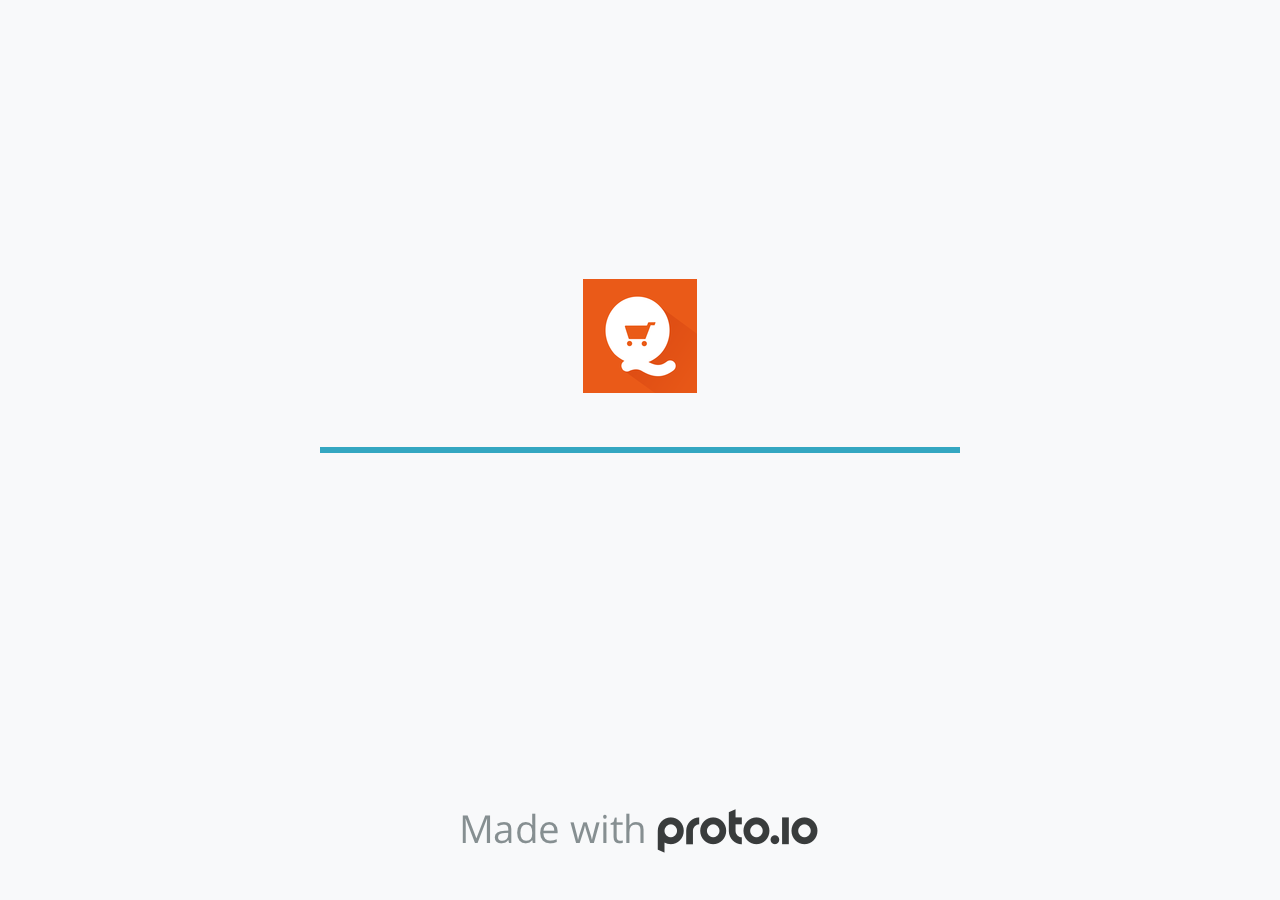
<file: protoio_QuickShoppe/index.html>
<!DOCTYPE HTML>
	<head>
		<meta charset="utf-8">

		<title>QuickShoppe - Proto.io</title>  

			<meta name="HandheldFriendly" content="True">
			<meta name="MobileOptimized" content="#width#"> 

			
			
			
			<meta name="viewport" content="width=device-width, minimum-scale=0.50, maximum-scale=0.50, initial-scale=0.50, user-scalable=no, target-densitydpi=device-dpi, shrink-to-fit=no" /> 

			<meta name="format-detection" content="telephone=no">


			

					<link rel="shortcut icon" href="./assets/branding/apple-touch-icon.png">
				

			<style>
				body * {-webkit-text-size-adjust: 100%;}
			</style>
		

		<meta http-equiv="cleartype" content="on"> 

		

				<link rel="stylesheet" href="./stylesheets/player-engine-min.css?5.17.1.0" />
				<script type="text/javascript" src="./scripts/player-engine-min.js?5.17.1.0"></script>

				

				
				<script type="text/javascript" src="./libraries/common/components.js"></script> 

				
					<link type="text/css" href="./libraries/common/components.2.00.css" rel="Stylesheet" /> 
					
					<link type="text/css" href="./libraries/icons/components.2.00.css" rel="Stylesheet" /> 
					
						<script type="text/javascript" src="./libraries/icons/components.js"></script> 
					
					<link type="text/css" href="./libraries/ios7/components.2.00.css" rel="Stylesheet" /> 
					
						<script type="text/javascript" src="./libraries/ios7/components.js"></script> 
					
					<link type="text/css" href="./libraries/sounds/components.2.00.css" rel="Stylesheet" /> 
					
						<script type="text/javascript" src="./libraries/sounds/components.js"></script> 
					

				<script type="text/javascript" src="./data/data.js"></script> 
			
		<style>
			.landscape, .landscape .prx-page { min-height: 750px; }
			.portrait, .portrait .prx-page { min-height: 1334px; }
		</style>
		
			<script type="text/javascript">

				prx.spaces = false;

				
				
					var sLinkedAssets = [];
					

				prx.url['account'] = 'https://tonyli.proto.io';
				prx.url['staticassets'] = 'https://gal.proto.io';

				
				
					prx.device = 'default';
				

				prx.device_library = 'ios9';
				prx.devices[prx.device] = {
						name: prx.device
						,caption: "iPhone 6/6s"
						,defaultOrientation: 'portrait'
						,portrait_applies: 1 //new
						,portrait: [750,1334]
						,landscape_applies: 1 //new
						,landscape: [1334,750]
						,allow_orientation_change: 1 //new
						,statusbar_skin: 'default' // new
						,statusbarheightportrait: 0
						,statusbarheightlandscape: 0
						,navigationbar_skin: 'default' //new
						,navigationbarheightportrait: 0
						,navigationbarheightlandscape: 0

						,normalportrait: [750,1334]
						,normallandscape: [1334,750]
						,device_s3bucket: 'd9b807e3-a35a-499b-adf7-f0a92ba19cf3'
						,dpr: '2.00'
						,deviceType: "default"
						,scrollType: "default"


				}


				// prx.mobilebrowser = !0; 
				prx.iosmobilebrowser = /(iPad|iPhone|iPod)/g.test( navigator.userAgent );

				prx.embed = 0;

				
				prx.filename = '8ec51e5b-6197-4570-ad4f-8fbb104115d5';
				prx.ron = '0'; // Reviewers LIVE PREVIEW is ON
				prx.url.devices = 'https://dteyv52hbg2at.cloudfront.net/devices';
				prx.save = 'false'; 

				prx.statusbar = '0';
				prx.statusbarapplies = '0';

				prx.navigationbar = '0';
				prx.navigationbarapplies = '0';

				prx.url.static = 'https://dteyv52hbg2at.cloudfront.net';
				prx.vup = '1';
				
					prx.v = '0';
				
				prx.rl = '1';
				prx.s3b = 'tonyli-279438-proto';
				prx.projectid = '8ec51e5b-6197-4570-ad4f-8fbb104115d5';
				prx.initialpageid = false;
				prx.deviceorientation = 'portrait';
				prx.export2html = '1';
				prx.nodejsassetsserver = {};
				prx.nodejsassetsserver.host = ".proto.io";
				prx.nodejsassetsserver.subdomainprefix = "https://at";
				prx.nodejsassetsserver.maxsubdomains = "20";
				prx.showActions._flashActions = 1;
				prx.account = 'tonyli';

				 
				
					prx.componentsHelper.getAssetUrl = function(asset) {
						var assetType = asset.assetType;
						var url;
						if (typeof(asset.targetSrc) != "undefined") {
							url =  './assets/' + asset.targetSrc;
						}else if (typeof(asset.targetSrc)=="undefined" && asset.fileId.substring(asset.fileId.lastIndexOf('.')+1)=="svg" && typeof(asset.color)!="undefined"){
							url =  './assets/generated/' + asset.fileId.slice(0, -4) + "_" + asset.color.toLowerCase() + ".svg";

						}
						  else {
							if(prx.dropboxfs && asset.bucketsource != "static") {
								url =  './assets/' + asset.fileId;
							} else {
								url =  './assets/' + asset.url;
							}
						}

						//linked assets
						if (asset.assetType == "project") {
							if (typeof(sLinkedAssets["p8ec51e5b-6197-4570-ad4f-8fbb104115d5_"+asset.fileId]) != "undefined") {
								url = sLinkedAssets["p8ec51e5b-6197-4570-ad4f-8fbb104115d5_"+asset.fileId];
							}
						}

						if (asset.assetType == "account") {
							if (typeof(sLinkedAssets["p_"+asset.fileId]) != "undefined") {
								url = sLinkedAssets["p_"+asset.fileId];
							}
						}

						return url;
					}
				
				


				prx.orientation._orientation = prx.orientation.get();
				prx.orientation.changeBody(prx.orientation._orientation);


				prx.user = {};
				prx.user.country = 'US';

				
					prx.user.loggedin = true;
					prx.user.id = '340084';
					prx.user.editor_access = true;
					prx.user.uuid = '069b9825-538b-4a1b-b138-b20c77a4c740';
					prx.user.fullname = 'holly li';
				


				$(document).ready(function(){

					prx.inProtoApp = (typeof(prx.utils.getCookie('appbakerIosWrapper')) != "undefined" || typeof(prx.utils.getCookie('protoAppAndroidWrapper')) != "undefined") || 0;
					prx.inProtoIOsApp = (typeof(prx.utils.getCookie('appbakerIosWrapper')) != "undefined");
					prx.inProtoAndroidApp = (typeof(prx.utils.getCookie('protoAppAndroidWrapper')) != "undefined");

					// STATUSBAR = TOP BAR
					if (prx.statusbarapplies == true) { // didnt work without  == true!
						prx.allowstatusbar = true;
					} else {
						prx.allowstatusbar = false;
					}

					

						if (!prx.inProtoApp && prx.allowstatusbar) {
							// CHECK STATUSBAR ON IOS
							var _agents = navigator.userAgent.toLowerCase().match(/(iphone|ipod|ipad)/g); // iOS
							if (_agents) {
								// if in safari, false, if in add to home, true
								var _standalone = window.navigator.standalone ? true:false;
								if(_standalone) {
								 	// ANNAM 5.2.3 for ios7 translucent statusbars
								 	// if standalone ios, always allow statusbar
									//prx.allowstatusbar = false;
									prx.allowstatusbar = true;
									// ANNAM 5.14.16
									// after letterboxing, statusbar doesn't always appear on top of the project - it might be bigger if the project is zoomed out
									// changed statusbars to black-not translucent in letterbox and leaving statusbar as is, resulting in double statusbars but that's ok
									//prx.devices[prx.device].statusbar_skin = 'default';
									//$('body').prepend("<style>.type-ios7-statusbar .ios7-statusbar-inner * { display: none; }</style>");
								} else {
							 		

							 		// if not fullscreen then disable statusbar
							 		if(!($(window).width() == prx.devices[prx.device][prx.orientation._orientation][0] && $(window).height() == prx.devices[prx.device][prx.orientation._orientation][1])) {
										prx.allowstatusbar = false;
							 		}
							 	}
							}

							// CHECK STATUSBAR ON ANDROID
							
							try {
								_agents = navigator.userAgent.toLowerCase().match(/(android)/g); // Android
								if (_agents) {
									// if not fullscreen then disable statusbar
							 		if(!($(window).width() == prx.devices[prx.device][prx.orientation._orientation][0] && $(window).height() == prx.devices[prx.device][prx.orientation._orientation][1])) {
										prx.allowstatusbar = false;
							 		}
								}
							} catch(err) {alert(err)}
						}
					


					// NAVIGATION BAR = BOTTOM BAR
					if (prx.navigationbarapplies) {
						prx.allownavigationbar = true;
					} else {
						prx.allownavigationbar = false;
					}

					
					var _agents = navigator.userAgent.toLowerCase().match(/(android)/g);
					if (_agents) {
						try {
							if(!($(window).width() == prx.devices[prx.device][prx.orientation._orientation][0] && $(window).height() == prx.devices[prx.device][prx.orientation._orientation][1])) {
								prx.allownavigationbar = false;
					 		}
				 		} catch(err) {alert(err)}
				 		$('body').prepend("<style>.prx-page { position: absolute!important; }</style>");
					}
					


					$('#dragarea').css('width',$(window).width()+'px');
					$('#dragarea').css('height',$(window).height()+'px');

					if (typeof(prx.xdata) != "undefined") {
						prx.xdata = JSON.stringify(prx.xdata);
					}

					prx.s3Links = {};

					prx.loading.load(prx.filename);

					

				});
			</script>
		
	</head>

	<body oncontextmenu="return false;" class="player device-cursor-touch" style="overflow: hidden; width: 750px; height: 1334px;" id="mbd">

		
		
		<div id="window-wrapper" style="width: 100%; height: 100%; overflow: hidden; position: relative">
			<div id="dragarea" style="display:none;"></div>
			<div id="statusbar"></div>
			<div id="underlay" style="position: absolute; top:0px;left:0px;"></div> <div class="prx-page" data-role="page" id="p-1" data-id="1"></div> <div class="prx-page" data-role="page" id="p-2" data-id="2"></div> <div class="prx-page" data-role="page" id="p-3" data-id="3"></div> <div class="prx-page" data-role="page" id="p-4" data-id="4"></div> <div class="prx-page" data-role="page" id="p-5" data-id="5"></div> <div class="prx-page" data-role="page" id="p-6" data-id="6"></div> <div class="prx-page" data-role="page" id="p-7" data-id="7"></div> <div class="prx-page" data-role="page" id="p-8" data-id="8"></div> <div class="prx-page" data-role="page" id="p-9" data-id="9"></div> <div class="prx-page" data-role="page" id="p-10" data-id="10"></div> <div class="prx-page" data-role="page" id="p-11" data-id="11"></div> <div class="prx-page" data-role="page" id="p-12" data-id="12"></div> <div class="prx-page" data-role="page" id="p-13" data-id="13"></div> 
			<div id="navigationbar"></div>


			<div id="overlay" style="position: absolute; top:0px;left:0px;"></div> <div id="trash" style="position: absolute; left:0px; display: none;"></div>

			<div id="quick-audios" style="position: absolute; left:0px; display: none;"></div>



		</div>

		

        	<div id="loader-wrapper">
				<div id="app-icon"><img src="images/player/appicon.png"></div> 

				<div class="progress">
					<div class="progress-bar"></div>
				</div>
				<div id="poweredby"></div>
			</div>

			
				<style>
					#loader-wrapper #poweredby {
					background-image: url('images/player/madewithproto.png') !important;
					}

					@media (min-width: 481px) and (max-width:1079px)  {
					 #loader-wrapper #poweredby {
					 background-image: url('images/player/madewithproto@2x.png') !important;
					 height:32px;
					 }
					}
					@media (min-width: 1080px) {
						 #loader-wrapper #poweredby {
						 background-image: url('images/player/madewithproto@3x.png') !important;
						 height:48px;
						 }
					}
					@media (width: 1280px) and (height: 768px) {
						 #loader-wrapper #poweredby {
						 background-image: url('images/player/madewithproto.png') !important;
						 height:32px ;
						 }
					}
					.actionicon {
						background-image: url(images/player/actions-sprite-1.png);
					}
					.device-cursor-touch,.device-cursor-touch *{
						cursor: url('images/player/touch-cursor-64.png') 32 32,default !important;
					}
				</style>
			

	</body>
</html>
</file>
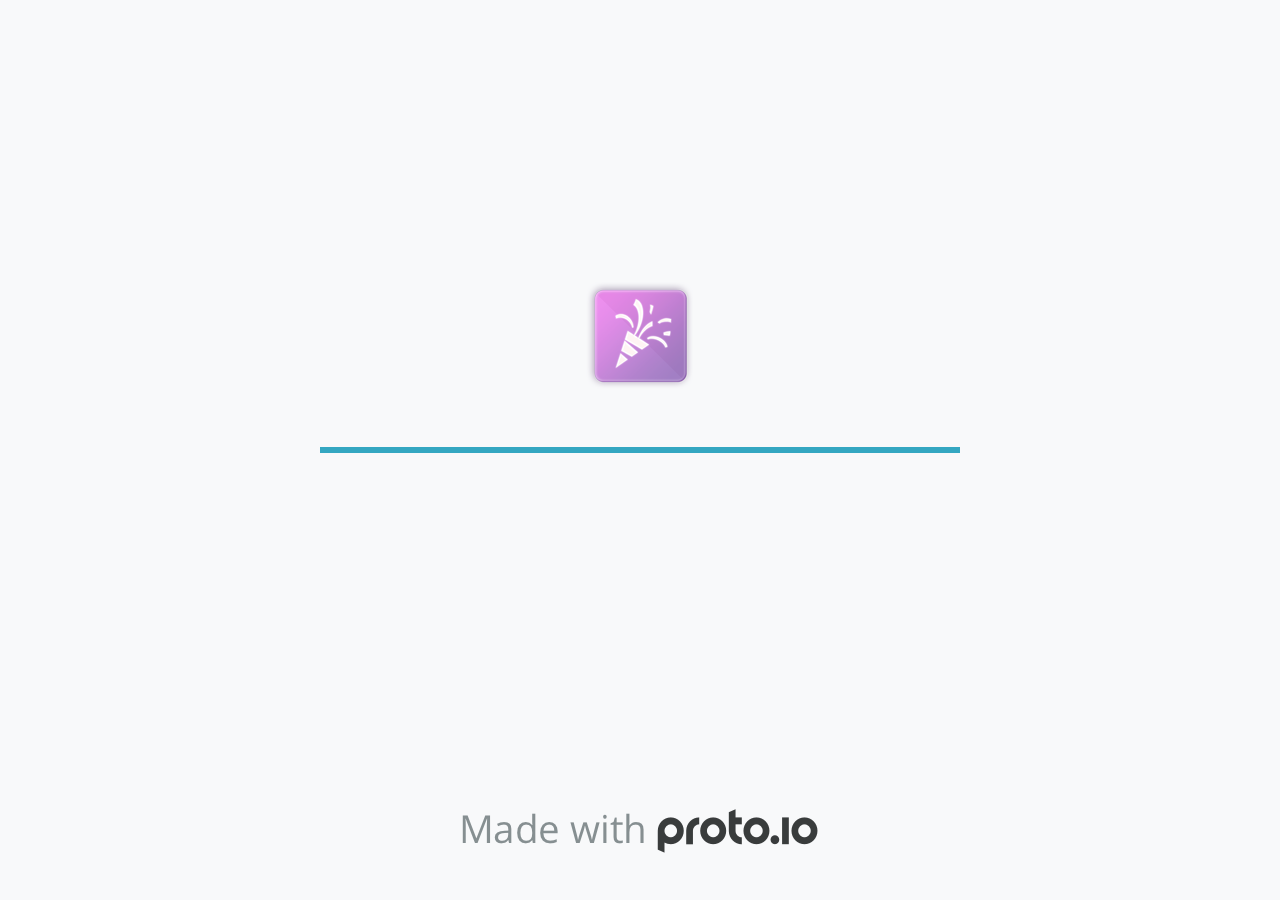
<file: www/index.html>
<!DOCTYPE HTML>
	<head>
		<meta charset="utf-8">

		<title>PartyChat! - Proto.io</title>  

			<meta name="HandheldFriendly" content="True">
			<meta name="MobileOptimized" content="#width#"> 

			
			
			
			<meta name="viewport" content="width=device-width, minimum-scale=0.50, maximum-scale=0.50, initial-scale=0.50, user-scalable=no, target-densitydpi=device-dpi" /> 

			<meta name="format-detection" content="telephone=no">


			

					<link rel="shortcut icon" href="./assets/branding/apple-touch-icon.png">
				

			<style>
				body * {-webkit-text-size-adjust: 100%;}
			</style>
		

		<meta http-equiv="cleartype" content="on"> 

		

				<link rel="stylesheet" href="./stylesheets/player-engine-min.css?5.16.5.5.2" />
				<script type="text/javascript" src="./scripts/player-engine-min.js?5.16.5.5.2"></script>

				

				
				<script type="text/javascript" src="./libraries/common/components.js"></script> 

				
					<link type="text/css" href="./libraries/common/components.2.00.css" rel="Stylesheet" /> 
					
					<link type="text/css" href="./libraries/icons/components.2.00.css" rel="Stylesheet" /> 
					
						<script type="text/javascript" src="./libraries/icons/components.js"></script> 
					
					<link type="text/css" href="./libraries/ios7/components.2.00.css" rel="Stylesheet" /> 
					
						<script type="text/javascript" src="./libraries/ios7/components.js"></script> 
					
					<link type="text/css" href="./libraries/sounds/components.2.00.css" rel="Stylesheet" /> 
					
						<script type="text/javascript" src="./libraries/sounds/components.js"></script> 
					

				<script type="text/javascript" src="./data/data.js"></script> 
			
		<style>
			.landscape, .landscape .prx-page { min-height: 750px; }
			.portrait, .portrait .prx-page { min-height: 1334px; }
		</style>
		
			<script type="text/javascript">

				prx.spaces = false;

				
				
					var sLinkedAssets = [];
					

				prx.url['account'] = 'https://sinkaten.proto.io';
				prx.url['staticassets'] = 'https://gal.proto.io';

				
				
					prx.device = 'default';
				

				prx.device_library = 'ios9';
				prx.devices[prx.device] = {
						name: prx.device
						,caption: "iPhone 6/6s"
						,defaultOrientation: 'portrait'
						,portrait_applies: 1 //new
						,portrait: [750,1334]
						,landscape_applies: 1 //new
						,landscape: [1334,750]
						,allow_orientation_change: 1 //new
						,statusbar_skin: 'default' // new
						,statusbarheightportrait: 0
						,statusbarheightlandscape: 0
						,navigationbar_skin: 'default' //new
						,navigationbarheightportrait: 0
						,navigationbarheightlandscape: 0

						,normalportrait: [750,1334]
						,normallandscape: [1334,750]
						,device_s3bucket: 'd9b807e3-a35a-499b-adf7-f0a92ba19cf3'
						,dpr: '2.00'
						,deviceType: "default"
						,scrollType: "default"


				}


				// prx.mobilebrowser = !0; 
				prx.iosmobilebrowser = /(iPad|iPhone|iPod)/g.test( navigator.userAgent );

				prx.embed = 0;

				
				prx.filename = '8e291d00-d0e2-44e8-83f7-157cf61233de';
				prx.ron = '0'; // Reviewers LIVE PREVIEW is ON
				prx.url.devices = 'https://dteyv52hbg2at.cloudfront.net/devices';
				prx.save = 'false'; 

				prx.statusbar = '0';
				prx.statusbarapplies = '0';

				prx.navigationbar = '0';
				prx.navigationbarapplies = '0';

				prx.url.static = 'https://dteyv52hbg2at.cloudfront.net';
				prx.vup = '1';
				
					prx.v = '0';
				
				prx.rl = '1';
				prx.s3b = 'sinkaten-243867-proto';
				prx.projectid = '8e291d00-d0e2-44e8-83f7-157cf61233de';
				prx.initialpageid = false;
				prx.deviceorientation = 'portrait';
				prx.export2html = '1';
				prx.nodejsassetsserver = {};
				prx.nodejsassetsserver.host = ".proto.io";
				prx.nodejsassetsserver.subdomainprefix = "https://at";
				prx.nodejsassetsserver.maxsubdomains = "20";
				prx.showActions._flashActions = 1;
				prx.account = 'sinkaten';

				 
				
					prx.componentsHelper.getAssetUrl = function(asset) {
						var assetType = asset.assetType;
						var url;
						if (typeof(asset.targetSrc) != "undefined") {
							url =  './assets/' + asset.targetSrc;
						}else if (typeof(asset.targetSrc)=="undefined" && asset.fileId.substring(asset.fileId.lastIndexOf('.')+1)=="svg" && typeof(asset.color)!="undefined"){
							url =  './assets/generated/' + asset.fileId.slice(0, -4) + "_" + asset.color.toLowerCase() + ".svg";

						}
						  else {
							if(prx.dropboxfs && asset.bucketsource != "static") {
								url =  './assets/' + asset.fileId;
							} else {
								url =  './assets/' + asset.url;
							}
						}

						//linked assets
						if (asset.assetType == "project") {
							if (typeof(sLinkedAssets["p8e291d00-d0e2-44e8-83f7-157cf61233de_"+asset.fileId]) != "undefined") {
								url = sLinkedAssets["p8e291d00-d0e2-44e8-83f7-157cf61233de_"+asset.fileId];
							}
						}

						if (asset.assetType == "account") {
							if (typeof(sLinkedAssets["p_"+asset.fileId]) != "undefined") {
								url = sLinkedAssets["p_"+asset.fileId];
							}
						}

						return url;
					}
				
				


				prx.orientation._orientation = prx.orientation.get();
				prx.orientation.changeBody(prx.orientation._orientation);


				prx.user = {};
				prx.user.country = 'US';

				
					prx.user.loggedin = true;
					prx.user.id = '297318';
					prx.user.editor_access = true;
					prx.user.uuid = 'e2458608-7799-49da-923c-1d68c8b3ad74';
					prx.user.fullname = 'sinka tenko';
				


				$(document).ready(function(){

					prx.inProtoApp = (typeof(prx.utils.getCookie('appbakerIosWrapper')) != "undefined" || typeof(prx.utils.getCookie('protoAppAndroidWrapper')) != "undefined") || 0;
					prx.inProtoIOsApp = (typeof(prx.utils.getCookie('appbakerIosWrapper')) != "undefined");
					prx.inProtoAndroidApp = (typeof(prx.utils.getCookie('protoAppAndroidWrapper')) != "undefined");

					// STATUSBAR = TOP BAR
					if (prx.statusbarapplies == true) { // didnt work without  == true!
						prx.allowstatusbar = true;
					} else {
						prx.allowstatusbar = false;
					}

					

						if (!prx.inProtoApp && prx.allowstatusbar) {
							// CHECK STATUSBAR ON IOS
							var _agents = navigator.userAgent.toLowerCase().match(/(iphone|ipod|ipad)/g); // iOS
							if (_agents) {
								// if in safari, false, if in add to home, true
								var _standalone = window.navigator.standalone ? true:false;
								if(_standalone) {
								 	// ANNAM 5.2.3 for ios7 translucent statusbars
								 	// if standalone ios, always allow statusbar
									//prx.allowstatusbar = false;
									prx.allowstatusbar = true;
									// ANNAM 5.14.16
									// after letterboxing, statusbar doesn't always appear on top of the project - it might be bigger if the project is zoomed out
									// changed statusbars to black-not translucent in letterbox and leaving statusbar as is, resulting in double statusbars but that's ok
									//prx.devices[prx.device].statusbar_skin = 'default';
									//$('body').prepend("<style>.type-ios7-statusbar .ios7-statusbar-inner * { display: none; }</style>");
								} else {
							 		

							 		// if not fullscreen then disable statusbar
							 		if(!($(window).width() == prx.devices[prx.device][prx.orientation._orientation][0] && $(window).height() == prx.devices[prx.device][prx.orientation._orientation][1])) {
										prx.allowstatusbar = false;
							 		}
							 	}
							}

							// CHECK STATUSBAR ON ANDROID
							
							try {
								_agents = navigator.userAgent.toLowerCase().match(/(android)/g); // Android
								if (_agents) {
									// if not fullscreen then disable statusbar
							 		if(!($(window).width() == prx.devices[prx.device][prx.orientation._orientation][0] && $(window).height() == prx.devices[prx.device][prx.orientation._orientation][1])) {
										prx.allowstatusbar = false;
							 		}
								}
							} catch(err) {alert(err)}
						}
					


					// NAVIGATION BAR = BOTTOM BAR
					if (prx.navigationbarapplies) {
						prx.allownavigationbar = true;
					} else {
						prx.allownavigationbar = false;
					}

					
					var _agents = navigator.userAgent.toLowerCase().match(/(android)/g);
					if (_agents) {
						try {
							if(!($(window).width() == prx.devices[prx.device][prx.orientation._orientation][0] && $(window).height() == prx.devices[prx.device][prx.orientation._orientation][1])) {
								prx.allownavigationbar = false;
					 		}
				 		} catch(err) {alert(err)}
				 		$('body').prepend("<style>.prx-page { position: absolute!important; }</style>");
					}
					


					$('#dragarea').css('width',$(window).width()+'px');
					$('#dragarea').css('height',$(window).height()+'px');

					if (typeof(prx.xdata) != "undefined") {
						prx.xdata = JSON.stringify(prx.xdata);
					}

					prx.s3Links = {};

					prx.loading.load(prx.filename);

					

				});
			</script>
		
	</head>

	<body oncontextmenu="return false;" class="player device-cursor-touch" style="overflow: hidden; width: 750px; height: 1334px;" id="mbd">

		
		
		<div id="window-wrapper" style="width: 100%; height: 100%; overflow: hidden; position: relative">
			<div id="dragarea" style="display:none;"></div>
			<div id="statusbar"></div>
			<div id="underlay" style="position: absolute; top:0px;left:0px;"></div> <div class="prx-page" data-role="page" id="p-11" data-id="11"></div> <div class="prx-page" data-role="page" id="p-1" data-id="1"></div> <div class="prx-page" data-role="page" id="p-3" data-id="3"></div> <div class="prx-page" data-role="page" id="p-4" data-id="4"></div> <div class="prx-page" data-role="page" id="p-7" data-id="7"></div> <div class="prx-page" data-role="page" id="p-8" data-id="8"></div> <div class="prx-page" data-role="page" id="p-10" data-id="10"></div> 
			<div id="navigationbar"></div>


			<div id="overlay" style="position: absolute; top:0px;left:0px;"></div> <div id="trash" style="position: absolute; left:0px; display: none;"></div>

			<div id="quick-audios" style="position: absolute; left:0px; display: none;"></div>



		</div>

		

        	<div id="loader-wrapper">
				<div id="app-icon"><img src="images/player/appicon.png"></div> 

				<div class="progress">
					<div class="progress-bar"></div>
				</div>
				<div id="poweredby"></div>
			</div>

			
				<style>
					#loader-wrapper #poweredby {
					background-image: url('images/player/madewithproto.png') !important;
					}

					@media (min-width: 481px) and (max-width:1079px)  {
					 #loader-wrapper #poweredby {
					 background-image: url('images/player/madewithproto@2x.png') !important;
					 height:32px;
					 }
					}
					@media (min-width: 1080px) {
						 #loader-wrapper #poweredby {
						 background-image: url('images/player/madewithproto@3x.png') !important;
						 height:48px;
						 }
					}
					@media (width: 1280px) and (height: 768px) {
						 #loader-wrapper #poweredby {
						 background-image: url('images/player/madewithproto.png') !important;
						 height:32px ;
						 }
					}
					.actionicon {
						background-image: url(images/player/actions-sprite-1.png);
					}
					.device-cursor-touch,.device-cursor-touch *{
						cursor: url('images/player/touch-cursor-64.png') 32 32,default !important;
					}
				</style>
			

	</body>
</html>
</file>
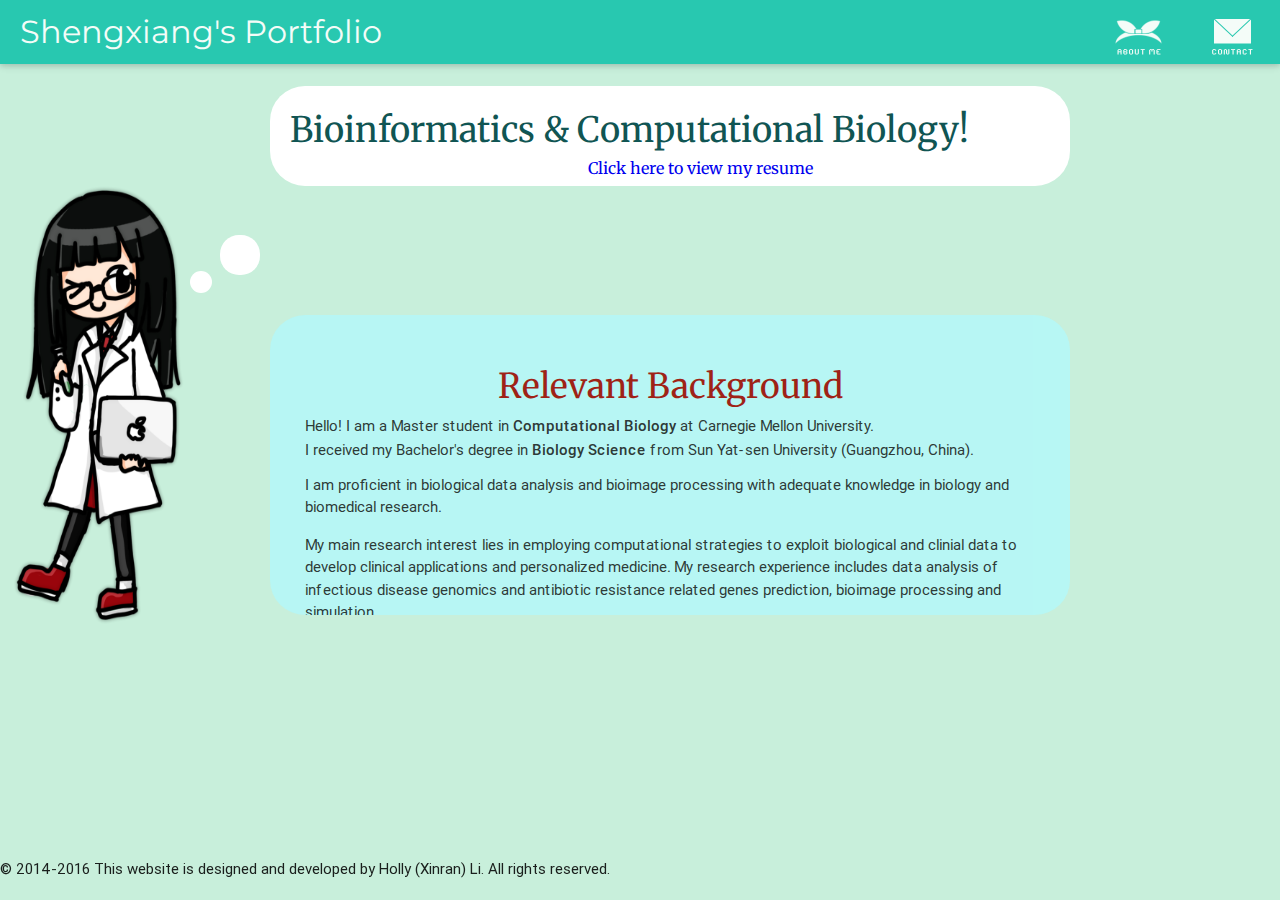
<file: compbio.html>
<!DOCTYPE html>
<html>
  <head>
    <link type="text/css" rel="stylesheet" href="css/materialize.min.css"  media="screen,projection"/>
	<link type="text/css" rel="stylesheet" href="css/compbio.css"  media="screen,projection"/>
	<link rel="shortcut icon" src="images/icon/favicon.gif">
	<link href='http://fonts.googleapis.com/css?family=Montserrat' rel='stylesheet' type='text/css'>
	<link href='http://fonts.googleapis.com/css?family=Merriweather' rel='stylesheet' type='text/css'>
	<link href='http://fonts.googleapis.com/css?family=Ubuntu|Merriweather' rel='stylesheet' type='text/css'>
    <script type="text/javascript" src="js/jquery-2.2.0.min.js"></script>
      <script type="text/javascript" src="js/index.js"></script>
  </head>
  <body>
      <div class="navbar-fixed" style = "opacity: 0.8">
        <nav>
        <div class="nav-wrapper  teal accent-4">
          <div class="col s12" id="navh">
            <a href="index.html" class="brand-logo" style="padding-left:20px; font-family: 'Montserrat', sans-serif; color: white">Shengxiang's Portfolio</a>
            <ul class="right side-nav">
              <li><a href="about.html"><img src="images/icon/icons.png" class="imghead" width="64" height="64" alt="Icons"></a></li>
              <li><a href="contact.html"><img src="images/icon/contact.png" class="imghead" width="64" height="64" alt="Icons"></a></li>
            </ul>
          </div>
        </div>
        </nav>
      </div>
    <!--Import jQuery before materialize.js-->
    <script type="text/javascript" src="https://code.jquery.com/jquery-2.1.1.min.js"></script>
    <script type="text/javascript" src="js/materialize.min.js"></script>

    <style>
	</style>
	<img src="images/sci.png" id="Sci">
	<div class="container left" >
		<h3 id="title">Bioinformatics & Computational Biology!</h3>
        <p id="cv"><a href=resume/Holly%20Li_bio.pdf target="_blank">Click here to view my resume</a></p>
	</div>
	<p id ="fbuble"> </p><p id ="sbuble"> </p>
	<div class="scroll""right""align:left">
		<h4 class="center" style="color:#9a0b00; font-family: 'Merriweather', serif">Relevant Background</h4>
		<h6>Hello! I am a Master student in <strong> Computational Biology</strong> at Carnegie Mellon University.</h6>
		<h6>I received my Bachelor's degree in <strong>Biology Science</strong> from Sun Yat-sen University (Guangzhou, China).</h6>
		<p>I am proficient in biological data analysis and bioimage processing with adequate knowledge in biology and biomedical research.</p>
		<p>My main research interest lies in employing computational strategies to exploit biological and clinial data to develop clinical applications and personalized medicine. My research experience includes data analysis of infectious disease genomics and antibiotic resistance related genes prediction, bioimage processing and simulation.</p>
		<p style= "position: absolute; bottom: 0px; left: 10px;">
		<p>My expertises include:</p>
		<p class="color:#502b8c"><strong style="color:#502571">Programming Skills:</strong></br> Go, Python, Perl, R, PASCAL, LaTeX, HTML5, CSS3, Javascript, Matlab</p>
		
		<p><strong style="color:#502571">Biological experiments</strong>:</br> Animal and Plant Anatomy; Cell and Nuclear Staining; Human Cell Culture; Plant Tissue Culture; Bacterial Culture; Accurate Cell Counting; Antibody Testing (ELISA); Electrophoresis (Agarose gel and SDS-PAGE); Western Blot; DNA/RNA/Plasmid Extraction; Micro Injection; Immunohistochemistry; Gene Cloning; TA Cloning; Quantative-PCR; etc.</p>
<p class="color:#502b8c"><strong style="color:#502571">Selected Coursework:</strong></br>
Machine Learning, Bioimage Informatics, Web Application Development, Programming for Scientists, Network Science, Higher Mathematics, Physiology, Biostatistics, Bioinformatics, Applied Cell and Molecular Biology, Biochemistry, Organic Chemistry, Inorganic Chemistry, Analytical Chemistry, Genetics, Oncology, Microbiology, Ecology, Physics.</p> 
<p></p>
		</h1>
		<p></p>
		<p></p>
		<h4 class="center" style="color:#9a0b00; font-family: 'Merriweather', serif">Selected Projects</h4>
		<ul>
		<li><strong style="color:#931720; font-family: 'Ubuntu', sans-serif;">Perl-based Analysis of CRISPR/Cas9-induced DNA Sequences Differences</strong></li>
		<p><strong style="color:#502571">Abstract:</strong>Wrote a Perl program to analyze sequence data and calculate the percentages of insertion/deletion and the mutation types (frame-shift/in-frame) based on the differences output generated by Codon Code Aligner software after aligning sequence samples. The program can also calculate the amounts of samples according to different indel sizes. <br/> 
			<strong style="color:#502571">Samples:</strong> EMX1 gene and B2M gene from human 293T cells and CD274 gene and B2M gene from human H441 cells after being edited by CRISPR/Cas9 system. <br/>
			<strong style="color:#502571">Results:</strong> all the sequence has a high percentage of both indel and frame-shift mutation. Most of the indel pattern are deletion. The results indicate that CRISPR/Cas9 System is efficient in causing loss of function in encoded proteins. It also indicates that it is practical to analyze indel statistic using the Perl program cited in this study.</p>
		<a href="compbioexp.html"><p>Click here to view details.</p></a></li>
		
		<p><strong style="color:#931720; font-family: 'Ubuntu', sans-serif;">Bioimage Sequences Processing and Biological Image Data Mining </strong></p>
		<ul><li></li><li><strong style="color:#502571">Abstract:</strong>Manipulated image sequences of <i>Drosophila</i> vesicle transport.</li><li>Characterizing fluorescence image background noise using MATLAB.</li></ul>
		<a href="compbioexp.html#img"><p>Click here to view details.</p></a>
		
		
		<p><strong style="color:#931720; font-family: 'Ubuntu', sans-serif;">Visualization of the interaction networks of small non-coding RNA and RNA-Binding Protein </strong></p>
		<ul><li></li><li><strong style="color:#502571">Abstract:</strong>Analyze the sncRNA and RBP interaction and visualize their interaction networks using R.</li></ul>
		<a href="compbioexp.html#net"><p>Click here to view details.</p></a>
		
			<p><strong style="color:#931720; font-family: 'Ubuntu', sans-serif;">2013 iGEM SYSU-Software team</strong></p>
			<p><strong style="color:#502571">Abstract:</strong>Designed User Experience interface for the award-winning Software CAST-Designer. Visualized the idea and created illustractions for the project. </p> 
			<a href="compbioexp.html#igem"><p>Click here to view details.</p></a>
		<p></p>
	</ul>
	</p></div>
<br/><br/><br/><br/><br/><br/><br/><br/><br/><br/><br/><br/><br/><br/><br/>
<div id="bottom">
</div>
<!--
<footer>

        <div>
        <div  class="col">
            <br/>
            <br/><br/><br/>
            <p> </p>
            <p> </p>
            <p> </p></div>
        <div class="col">
                <p> </p>
                <p> </p>
                <p> </p>
            </div>
                <p><a href="https://www.facebook.com/shengxiang.xu.71" target="_blank"><img src="logo/facebook.png" width="30" height="30" alt="facebook" onmouseover="this.src='logo/hfacebook.png'" onmouseout="this.src='logo/facebook.png'"></a>
        <a href="https://www.linkedin.com/in/xinranliholly" target="_blank"><img src="logo/linkedin.png" width="30" height="30" alt="linkedin" onmouseover="this.src='logo/hlinkedin.png'" onmouseout="this.src='logo/linkedin.png'"></a>
        <a href="https://twitter.com/null" target="_blank"><img src="logo/twitter.png" width="30" height="30" alt="twitter" onmouseover="this.src='logo/htwitter.png'" onmouseout="this.src='logo/twitter.png'"></a></p>
            </div>
        </div>
        </div>
        </div>
        <hr/ style="border: 1px dashed #fff">
        <p>&copy; 2014-2016 This website is designed and developed by Holly (Xinran)  Li. All rights reserved.</p><p>Pittsburgh, PA 15217</p>
</footer>-->
<p style="position:fixed; bottom: 5px">&copy; 2014-2016 This website is designed and developed by Holly (Xinran)  Li. All rights reserved.</p
</body>
</hteml>
</file>
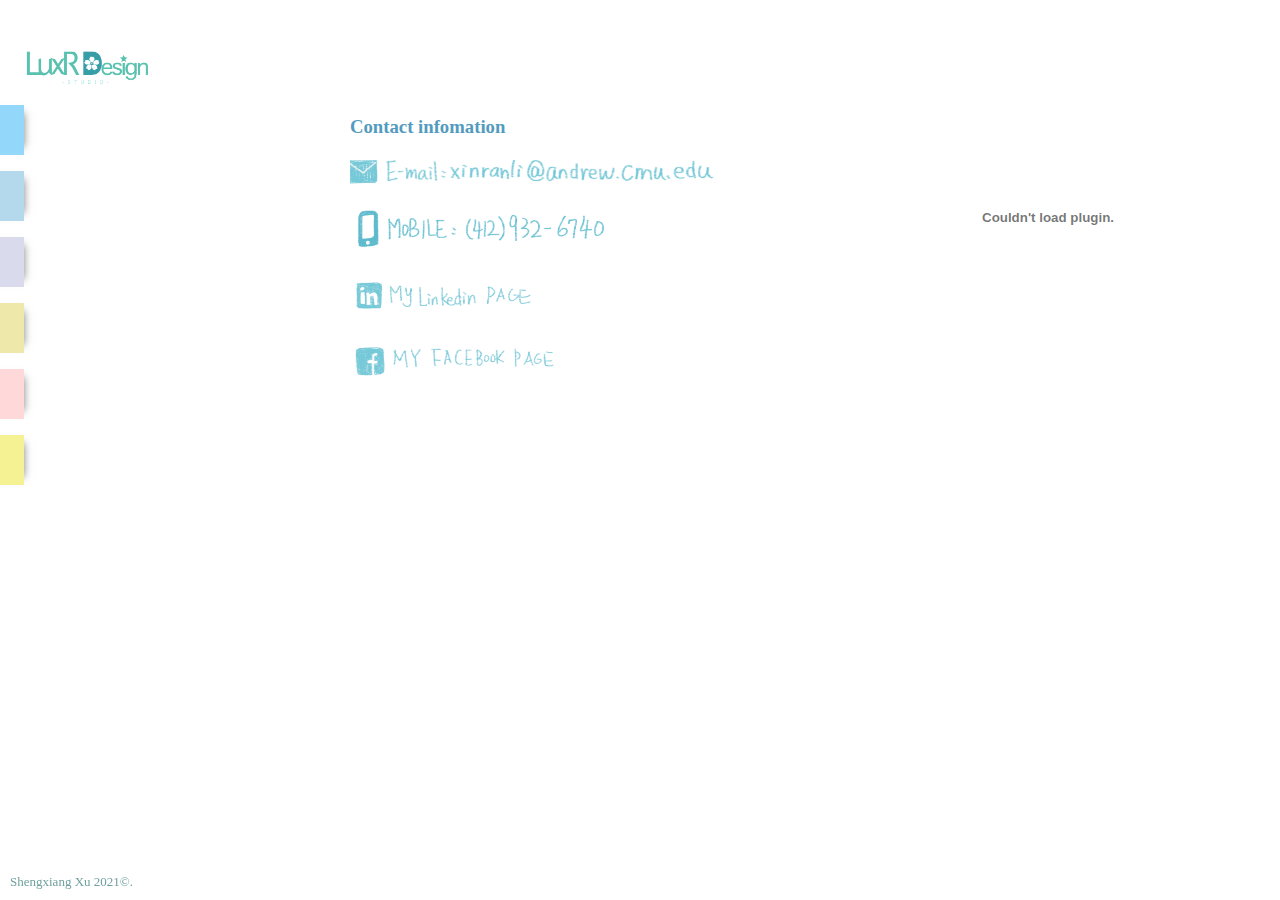
<file: contact.html>
<!DOCTYPE html>
<html>
<head>
<meta charset="utf-8">
	<link type="text/css" rel="stylesheet" href="css/sidebar.css"  media="screen,projection"/>
    <link type="text/css" rel="stylesheet" href="css/contact.css"  media="screen,projection"/>
</head>
<body>

	
<a href="index.html"><img src="image/logo_cut.png" class="logo" width="176" height="110" alt="Logo Cut"></a>
  <p>&nbsp;</p>  <p>&nbsp;</p>    <p>&nbsp;</p>  
  <div class='card-holder'>
  <div class='card-wrapper'>
    <a href='#'>
      <div class='card bg-01'>
        <a href="index.html"><span class='card-content'>HOME</span></a>
      </div>
    </a>
  </div>
  <div class='card-wrapper'>
    <a href='#'>
      <div class='card bg-02'>
         <a href="about.html"><span class='card-content'>ABOUT ME</span></a>
      </div>
    </a>
  </div>
  <div class='card-wrapper'>
    <a href='#'>
      <div class='card bg-03'>
         <a href="Gallery/gallery.html"><span class='card-content'>WORK COLLECTION</span></a>
      </div>
    </a>
  </div>
  <div class='card-wrapper'>
    <a href='#'>
      <div class='card bg-05'>
        <a href="Projects.html"><span class='card-content'>PROJECT</span></a>
      </div>
    </a>
  </div>
  <div class='card-wrapper'>
    <a href='#'>
      <div class='card bg-04'>
         <a href="Gallery.html"><span class='card-content'>PHOTO ALBUM</span></a>
      </div>
    </a>
  </div>
  <div class='card-wrapper'>
    <a href='#'>
      <div class='card bg-06'>
        <a href="contact.html"><span class='card-content'>CONTACT ME</span></a>
      </div>
    </a>
  </div>
</div>

<div class="contain"> 
<object classid="clsid:d27cdb6e-ae6d-11cf-96b8-444553540000" class="meleft" codebase="http://fpdownload.macromedia.com/pub/shockwave/cabs/flash/swflash.cab#version=5,0,0,0" width="100" height="60" id="aboutme">
<param name="allowScriptAccess" value="sameDomain">
<param name="movie" value="flash/aboutme.swf">
<param name="quality" value="high">
<param name="bgcolor" value="#9EE9FF">
<embed src="flash/aboutme.swf" quality="high" bgcolor="#9EE9FF" width="400" height="240" name="aboutme" align="right" allowScriptAccess="sameDomain" type="application/x-shockwave-flash" pluginspage="http://www.macromedia.com/go/getflashplayer">
</object>
    

<div class="right">
<h3>Contact infomation</h3>
<!--  <p><b>Email:</b> <a href="mailto:payall4u@yahoo.com"><span style="color:blue"><b>payall4u@yahoo.com</b></span></a></p>-->
<!--  <p><b>Mobile:</b> <span style="color:mediumpurple"><b>(213)-421-9155</b></span></p>-->
  <p class="blue"><a href="mailto:almost4x@yahoo.com"><img src="image/mail.png" width="370" height="30" alt="mail"/></a></p>
  <p><img src="image/phone.png" width="260" height="50" alt="phone"></p>
    <p><a href="https://www.linkedin.com/in/shengxiang-xu-970ba9191"><img src="image/LI.png" width="210" height="50" alt="linkin"></a></p>
  <p><a href=https://www.facebook.com/shengxiang.xu.71/"><img src="image/fb.png" width="210" height="50" alt="Fb"></a></p>
</div>
    
    </div>
<div class="bottom">
  Shengxiang Xu 2021©.</div>

</body>
</html>
</file>
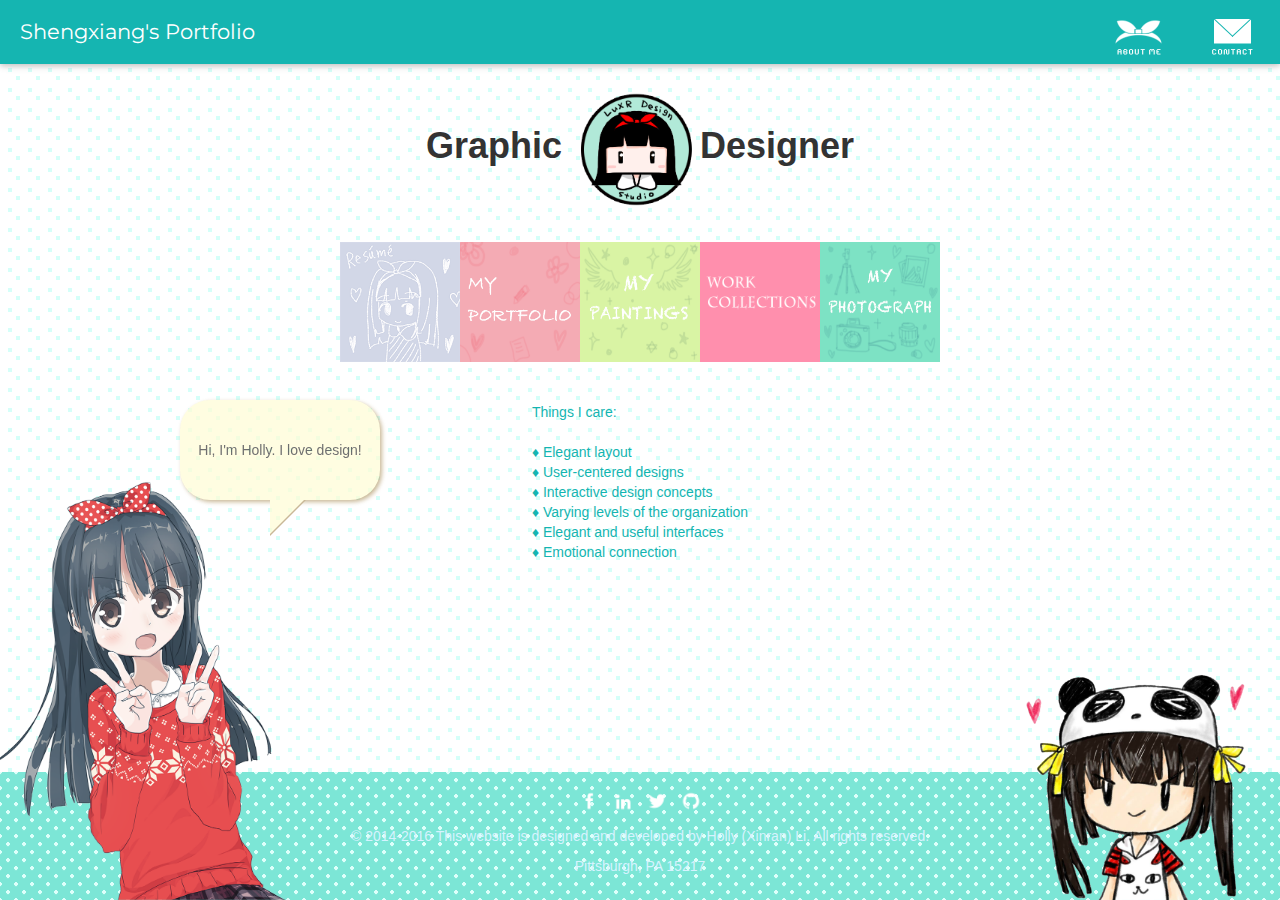
<file: graphic.html>
<!DOCTYPE html>
<html>
  <head>
    <title>Shengxiang's UI Portfolio</title>
	<link type="text/css" rel="stylesheet" href="css/materialize.min.css"  media="screen,projection"/>
	<link type="text/css" rel="stylesheet" href="css/materialize.min.css"  media="screen,projection"/>
	<link type="text/css" rel="stylesheet" href="css/bootstrap-theme.min.css"  media="screen,projection"/>
      <link type="text/css" rel="stylesheet" href="css/bootstrap.css"  media="screen,projection"/>
	<link type="text/css" rel="stylesheet" href="css/graphic.css"  media="screen,projection"/>
	<link href='http://fonts.googleapis.com/css?family=Montserrat' rel='stylesheet' type='text/css'>
	<link rel="shortcut icon" src="images/favicon.ico">
    <script type="text/javascript" src="js/materialize.min.js"></script>
    <script type="text/javascript" src="js/jquery-2.2.0.min.js"></script>
    <script type="text/javascript" src="js/index.js"></script>
  </head>
  <body>
     <div class="navbar-fixed" style = "opacity: 0.99">
       <nav>
       <div class="nav-wrapper brown darken-2">
         <div class="col s12">
           <a href="index.html" class="brand-logo" style="padding-left:20px; font-family: 'Montserrat', sans-serif; color: white">Shengxiang's Portfolio</a>
           <ul class="right side-nav">
             <li><a href="about.html"><img src="images/icon/icons.png" width="64" height="64" alt="Icons"></a></li>
             <li><a href="contact.html"><img src="images/icon/contact.png" width="64" height="64" alt="Icons" ></a></li>
           </ul>
         </div>
       </div>
       </nav>
     </div>
                <img src="images/design logo.png" id="logos" alt="logo small" style="width: 128px; height:128; margin: 20px auto;">
      <div class="headimg">
          <p style="font-size: 36px;">Graphic
		<img src="images/design logo.png" id="logo" alt="logo icon" style="width: 128px; height:128; margin: 20px 0px; vertical-align: middle;">Designer</p></div>
<div class="port">  
    <div class="speech">Hi, I'm Holly. I love design!</div>
<a href="resume/portfolio_holly.pdf" class="wordlink" target="_blank"><img src="image/me3.png" class="imgleft" width="300" height="440" alt="me"></a>
</div>  
      
      <div class="headimgs">
      
    <!--Import jQuery before materialize.js-->
<main>  
        <!--
		<h1 style="padding-bottom: 40px; vertical-align: middle">
			<p style="vertical-align: middle; display: table-cell;"><strong>Graphic</strong>
		<img src="images/design logo.png" width="128" height="128" class="centered" style="vertical-align: middle"> Designer</p></h1>-->
	</div>
	
		<a href="resume/shengxia_GHE.pdf" class="wordlink" target="_blank">
            <div class="banner">    
    <img src="images/wc4.png" width="120" height="120" alt="resume"></a><a href="resume/portfolio_holly.pdf" class="wordlink" target="_blank"><img src="images/wc.png" width="120" height="120" alt="Work"></a><a href="https://ranranholly.wordpress.com/" class="wordlink" target="_blank"><img src="images/wc2.png" width="120" height="120" alt="Web"></a><a href="https://www.behance.net/lixinran19c870" class="wordlink" target="_blank"><img src="images/wc1.png" width="120" height="120" alt="Wc1"></a><a href="Gallery/gallery.html" class="wordlink" target="_blank"><img src="images/wc3.png" width="120" height="120" alt="UX"></a>
            </div><br/>
 	<div class="container valign-wrapper" style="font-family: 'Arial', sans-serif; color:#13b5b1">
        Things I care:<br/><br/>
        &diams; Elegant layout<br/> &diams; User-centered designs<br/> &diams; Interactive design concepts<br/> &diams; Varying levels of the organization<br/> &diams; Elegant and useful interfaces<br/> &diams; Emotional connection<br/>
      </div>
	<br/>
      
<a href="resume/Holly Li_UI.pdf" class="wordlink" target="_blank"><img src="image/mascot.png" class="imgright" width="300" height="300" alt="Mascot" onmouseover="this.src='image/mascot_hover.png'" onmouseout="this.src='image/mascot.png'"></a><br/>

<div style="width: 100%;
    text-align: center;">
   <!-- 
    <div class="thumbnail">
    <img class="media-object img-thumbnail" src="protoio_PartyChat/1%20-%20preface.png">
    <div class="caption"><h4>Mobile UX Design</h4></div>
    </div>
    <div class="row">
          <div class="col m4 s12 valign-wrapper"><span class="flow-text"><a href="software.html"><img src="UI/thumbphone.jpg" class="hvr-grow"></img></a></span></div>
		  <div class="col m4 s12 valign-wrapper"><span class="flow-text"><a href="compbio.html"><img src="images/compbio.jpg" class="fadein"></img></a></span></div>
        <div class="col m4 s12 valign-wrapper"><span class="flow-text"><a href="graphic.html"><img src="images/graphic.jpg" class="hvr-grow"></img></a></span></div>
	  </div>
-->

 <!--   
<h4 style="font-family: 'Montserrat', sans-serif; color:#13b5b1; text-align:center">Mobile UX Design</h4>
<iframe width="100%" height="600px" src="www/frame.html" frameBorder="0"></iframe></div>

      
<div class="container">
    <h4 style="font-family: 'Montserrat', sans-serif; color:#13b5b1; text-align:center">Icon and Logo Design</h4>
            <div class="flipcard">
                <div class="front face">
                    <img src="UI/flat%20icon.png" style="text-align:center;display: block; margin: 0 auto; width:400; height:400">
                </div>
                <div class="back face center" style="text-align:center;display: block; margin: 0 auto; width:400; height:400">
                    <p>I am very experienced in logo and icon designs.</p>
                </div>
            </div>
        </div>      
          <br/>
          <br/>
          <br/>
          <br/>
          <br/>    
        <br/>
      <br/>
          <br/>
          <br/>
          <br/>
          <br/>
      <br/>
      <div>
<div class="container">
    <h4 style="font-family: 'Montserrat', sans-serif; color:#13b5b1; text-align:center">Postcard Design</h4>
            <div class="flipcard">
                <div class="front face">
                    <img src="UI/Spostcard.jpg" style="text-align:center;display: block; margin: 0 auto; width:400; height:280">
                </div>
                <div class="back face center" style="text-align:center;display: block; margin: 0 auto; width:400; height:280">
                    <p>I am very experienced in logo and icon designs.</p>
                </div>
            </div>
        </div>
    <br/>
          <br/>
          <br/>
          <br/>
          <br/>
          <br/>
      
<div class="container">
    <h4 style="font-family: 'Montserrat', sans-serif; color:#13b5b1; text-align:center">Digital Painting</h4>
            <div class="flipcard">
                <div class="front face">
                        <img src="image/h.jpg" style="text-align:center;display: block; margin: 0 auto; width:400; height:550">
                </div>
                <div class="back face center" style="text-align:center;display: block; margin: 0 auto; width:400; height:550">
                    <p>I am very experienced in logo and icon designs.</p>
                </div>
            </div>
        </div>      

    <br/>
    <p style="font-family: 'Arial', sans-serif; color:#13b5b1; text-align:center">Click here to see more of my work collection.</p>
          </div>-->
</main> 
</body>
<footer class="footer">
    <p><a href="https://www.facebook.com/shengxiang.xu.71" target="_blank"><img src="logo/facebook.png" width="30" height="30" alt="facebook" onmouseover="this.src='logo/hfacebook2.png'" onmouseout="this.src='logo/facebook.png'"></a>
        <a href="https://www.linkedin.com/in/xinranliholly" target="_blank"><img src="logo/linkedin.png" width="30" height="30" alt="linkedin" onmouseover="this.src='logo/hlinkedin2.png'" onmouseout="this.src='logo/linkedin.png'"></a>
        <a href="https://twitter.com/null" target="_blank"><img src="logo/twitter.png" width="30" height="30" alt="twitter" onmouseover="this.src='logo/htwitter2.png'" onmouseout="this.src='logo/twitter.png'"></a>
        <a href="https://github.com/waynexiangney" target="_blank"><img src="logo/github.png" width="30" height="30" alt="facebook" onmouseover="this.src='logo/githubh.png'" onmouseout="this.src='logo/github.png'"></a>
    </p>
    <p>&copy; 2014-2016 This website is designed and developed by Holly (Xinran) Li. All rights reserved.</p><p>Pittsburgh, PA 15217</p>
</footer>

</hteml>
</file>
<file: protoio_QuickShoppe/stylesheets/player-engine-min.css>
html,body,div,span,object,iframe,h1,h2,h3,h4,h5,h6,p,blockquote,pre,abbr,address,cite,code,del,dfn,em,img,ins,kbd,q,samp,small,strong,sub,sup,var,b,i,dl,dt,dd,ol,ul,li,fieldset,form,label,legend,table,caption,tbody,tfoot,thead,tr,th,td,article,aside,figure,footer,header,hgroup,menu,nav,section,menu,time,mark,audio,video{margin:0;padding:0;border:0;outline:0;font-size:100%;background:transparent}article,aside,figure,footer,header,hgroup,nav,section{display:block}article,aside,details,figcaption,figure,footer,header,hgroup,nav,section{display:block}audio,canvas,video{display:inline-block;*display:inline;*zoom:1}audio:not([controls]){display:none}[hidden]{display:none}html{font-size:100%;-webkit-text-size-adjust:100%;-ms-text-size-adjust:100%}body{margin:0;font-size:13px}body,button,input,select,textarea{font-family:sans-serif;color:#222}a{color:#00e}a:visited{color:#551a8b}a:hover{color:#06e}a:focus{outline:thin dotted}a:hover,a:active{outline:0}abbr[title]{border-bottom:1px dotted}b,strong{font-weight:bold}blockquote{margin:1em 40px}dfn{font-style:italic}hr{display:block;height:1px;border:0;border-top:1px solid #ccc;margin:1em 0;padding:0}ins{background:#ff9;color:#000;text-decoration:none}mark{background:#ff0;color:#000;font-style:italic;font-weight:bold}pre,code,kbd,samp{font-family:monospace, serif;_font-family:'courier new', monospace;font-size:1em}pre{white-space:pre;white-space:pre-wrap;word-wrap:break-word}q{quotes:none}q:before,q:after{content:"";content:none}small{font-size:85%}sub,sup{font-size:75%;line-height:0;position:relative;vertical-align:baseline}sup{top:-0.5em}sub{bottom:-0.25em}ul,ol{margin:1em 0;padding:0 0 0 40px}dd{margin:0 0 0 40px}nav ul,nav ol{list-style:none;list-style-image:none;margin:0;padding:0}img{border:0;-ms-interpolation-mode:bicubic}svg:not(:root){overflow:hidden}figure{margin:0}form{margin:0}fieldset{border:0;margin:0;padding:0}legend{border:0;*margin-left:-7px;padding:0}button,input,select,textarea{font-size:100%;margin:0;vertical-align:baseline;*vertical-align:middle}button,input{line-height:normal;*overflow:visible}table button,table input{*overflow:auto}button,input[type="button"],input[type="reset"],input[type="submit"],[role="button"]{-webkit-appearance:button}input[type="checkbox"],input[type="radio"]{box-sizing:border-box;padding:0}input[type="search"]{-webkit-appearance:textfield;-moz-box-sizing:content-box;-webkit-box-sizing:content-box;box-sizing:content-box}input[type="search"]::-webkit-search-decoration{-webkit-appearance:none}button::-moz-focus-inner{border:0;padding:0}textarea{overflow:auto;vertical-align:top;resize:vertical}input:invalid,textarea:invalid{background-color:#f0dddd}table{border-collapse:collapse;border-spacing:0}td{vertical-align:top}.nocallout{-webkit-touch-callout:none}textarea[contenteditable]{-webkit-appearance:none}.gifhidden{position:absolute;left:-100%}.ir{display:block;border:0;text-indent:-999em;overflow:hidden;background-color:transparent;background-repeat:no-repeat;text-align:left;direction:ltr}.ir br{display:none}.hidden{display:none !important;visibility:hidden}.visuallyhidden{border:0;clip:rect(0 0 0 0);height:1px;margin:-1px;overflow:hidden;padding:0;position:absolute;width:1px}.visuallyhidden.focusable:active,.visuallyhidden.focusable:focus{clip:auto;height:auto;margin:0;overflow:visible;position:static;width:auto}.invisible{visibility:hidden}.clearfix:before,.clearfix:after{content:"";display:table}.clearfix:after{clear:both}.clearfix{*zoom:1}@media print{*{background:transparent !important;color:black !important;text-shadow:none !important;filter:none !important;-ms-filter:none !important}a,a:visited{text-decoration:underline}a[href]:after{content:" (" attr(href) ")"}abbr[title]:after{content:" (" attr(title) ")"}.ir a:after,a[href^="javascript:"]:after,a[href^="#"]:after{content:""}pre,blockquote{border:1px solid #999;page-break-inside:avoid}thead{display:table-header-group}tr,img{page-break-inside:avoid}img{max-width:100% !important}@page{margin:0.5cm}p,h2,h3{orphans:3;widows:3}h2,h3{page-break-after:avoid}}body{-webkit-appearance:none;-webkit-box-flex:1;-webkit-touch-callout:none;-webkit-tap-highlight-color:transparent}*{-webkit-user-select:none;-khtml-user-select:none;-moz-user-select:-moz-none;-o-user-select:none;user-select:none}input,textarea{-webkit-user-select:text;-khtml-user-select:text;-moz-user-select:text;-o-user-select:text;user-select:text}#dragarea{font-family:Helvetica,Arial,sans-serif;text-align:left}.text{height:95%;overflow:auto}.wrap{overflow:hidden}.pos{position:absolute}.spos{position:absolute}.action-highlight{position:absolute;top:0;left:0;height:100%;width:100%;background:rgba(255,255,0,0.5);background:rgba(64,208,255,0.3);opacity:0;pointer-events:none;-webkit-transition:opacity 0.2s ease-in;transition:opacity 0.2s ease-in;border:2px solid #40c8f4;padding:3px;box-sizing:border-box}.action-highlight-visible,.action-highlight-simple-visible{opacity:1}.action-highlight-visible .actionicon,.action-highlight-simple-visible .actionicon{pointer-events:auto}.actionicon{width:20px !important;height:20px !important;float:left !important;background:#40c8f4 url(/images/player/actions-sprite-1.png) no-repeat 0 0;-moz-background-origin:content-box !important;-webkit-background-origin:content-box !important;-o-background-origin:content-box !important;background-origin:content-box !important;border:0 none !important;margin:1px 0 0 1px;padding:0px !important;border-radius:3px !important;display:block !important;-moz-box-sizing:content-box !important;-webkit-box-sizing:content-box !important;-o-box-sizing:content-box !important;box-sizing:content-box !important;opacity:1;-webkit-transition:opacity 0s ease-in 0.2s;transition:opacity 0s ease-in 0.2s}.a1ction-highlight-simple-visible .actionicon{opacity:0;-webkit-transition:opacity 0s ease-in;transition:opacity 0s ease-in}.actionicon.action-click,.actionicon.action-tap,.actionicon.action-delayedtap{background-position:-30px -20px}.actionicon.action-taphold,.actionicon.action-forcetouch,.actionicon.action-press,.actionicon.action-pressup{background-position:-30px -40px}.actionicon.action-doubletap{background-position:-30px -398px}.actionicon.action-touch,.actionicon.action-release{background-position:-30px -419px}.actionicon.action-swipe,.actionicon.action-pan,.actionicon.action-panstart,.actionicon.action-panend{background-position:-30px -0px}.actionicon.action-swipeleft,.actionicon.action-panleft{background-position:-30px -100px}.actionicon.action-swiperight,.actionicon.action-panright{background-position:-30px -120px}.actionicon.action-swipeup,.actionicon.action-panup{background-position:-30px -140px}.actionicon.action-swipedown,.actionicon.action-pandown{background-position:-30px -160px}.actionicon.action-pinch,.actionicon.action-pinchout{background-position:-30px -180px}.actionicon.action-pinchin{background-position:-30px -200px}.actionicon.action-containerpageenter,.actionicon.action-containerpagechange,.actionicon.action-containerscroll,.actionicon.action-containerscrollend,.actionicon.action-containerscrollto{background-position:-30px -360px}.actionicon.action-keydown{background-position:-30px -460px}.actionicon.action-mouseover,.actionicon.action-mouseout{background-position:-30px -340px}.actionicon.action-ondrag,.actionicon.action-ondragstart,.actionicon.action-ondragend,.actionicon.action-onthrowupdate,.actionicon.action-onthrowcomplete{background-position:-30px -60px}.actionicon.action-onrotate,.actionicon.action-onrotatestart,.actionicon.action-onrotateend,.actionicon.action-onrotatethrowupdate,.actionicon.action-onrotatethrowcomplete{background-position:-30px -476px}.actionicon.action-stateenter,.actionicon.action-stateleave,.actionicon.action-statetransitionstart,.actionicon.action-statetransitionend{background-position:-30px -440px}.actionicon.action-inputfocus,.actionicon.action-inputblur,.actionicon.action-inputkeyup{background-position:-30px -460px}.actionicon.action-change,.actionicon.action-checkboxchange,.actionicon.action-pickerchange{background-position:-30px -496px}.actionicon.action-sliderdrag,.actionicon.action-sliderdragstart,.actionicon.action-sliderdragend,.actionicon.action-rangedrag,.actionicon.action-rangedragstart,.actionicon.action-rangedragend{background-position:-30px -80px}#appModeNote{background-color:#333;border-top:5px solid #000;bottom:0px;color:#f0f0f0;display:none;font-family:helvetica;left:0px;padding:10px 0px 10px 0px;position:fixed;text-align:center;width:100%}#appModeNote em{display:block;font-size:20px;font-weight:bold;line-height:26px}#appModeNote span{display:block;font-size:14px;line-height:20px}.hidden{display:none}.prx-page.loadedFrom{display:block}.prx-page.loadedTo{z-index:999999}#statusbar,#navigationbar{background:transparent 0 0;display:block;width:100%;border:0px none;top:0px;position:fixed;z-index:1}#pio-printercanvas{display:none}#loader-wrapper{background:#f8f9fa;height:100%;left:0;position:fixed;top:0;width:100%;z-index:99999;font-size:11px}#loader-wrapper .progress{position:absolute;top:50%;left:50%;transform:translate(-50%, -50%);-ms-transform:translate(-50%, -50%);-webkit-transform:translate(-50%, -50%);width:50%;height:4px;background-color:#ddd}#loader-wrapper .progress-bar{position:relative;width:0;height:4px;-webkit-transition:0.4s linear;-moz-transition:0.4s linear;-o-transition:0.4s linear;transition:0.4s linear;-webkit-transition-property:width, background-color;-moz-transition-property:width, background-color;-o-transition-property:width, background-color;transition-property:width, background-color}#loader-wrapper .progress-bar:before,.progress-bar:after{content:'';position:absolute;top:0;left:0;right:0}#loader-wrapper .progress-bar:before{bottom:0;background-color:#ddd}#loader-wrapper .progress-bar:after{z-index:2;bottom:0;background:#34a7c1}#loader-wrapper #app-icon{position:absolute;top:50%;left:50%;transform:translate(-50%, -150%);-ms-transform:translate(-50%, -150%);-webkit-transform:translate(-50%, -150%);width:114px;height:114px}#loader-wrapper #poweredby{position:absolute;bottom:5%;left:50%;transform:translate(-50%, 0%);-ms-transform:translate(-50%, 0%);-webkit-transform:translate(-50%, 0%);width:100%;height:16px;background-image:url("/images/player/madewithproto.png");background-repeat:no-repeat;background-position:center;z-index:99999}body{-moz-transition:opacity 0.3s linear;-o-transition:opacity 0.3s linear;-webkit-transition:opacity 0.3s linear;transition:opacity 0.3s linear}.reloading{background:#fff !important;opacity:0}@media (min-width: 481px) and (max-width: 1079px){#loader-wrapper #poweredby{background-image:url("/images/player/madewithproto@2x.png");height:32px}#loader-wrapper .progress{height:4px}#loader-wrapper .progress-bar{height:4px}}@media (min-width: 1080px){#loader-wrapper #poweredby{background-image:url("/images/player/madewithproto@3x.png");height:48px}#loader-wrapper .progress{height:6px}#loader-wrapper .progress-bar{height:6px}}@media (width: 1280px) and (height: 768px){#loader-wrapper #poweredby{background-image:url("/images/player/madewithproto.png");height:32px}#loader-wrapper .progress{height:2px}#loader-wrapper .progress-bar{height:2px}}.pointer-events-none{pointer-events:none !important}body{background:white}body .prx-page{-webkit-trans1form:translate3d(0, 0, 0)}.prx-page .type-symbol .box{-w1ebkit-transform:translate3d(0, 0, 0)}html{background:transparent}body{background:white}#dragarea{background:transparent}.hide{display:none !important}*{outline:none}.iScrollVerticalScrollbar,.iScrollHorizontalScrollbar{z-index:auto !important}.overlay{position:fixed;left:0;right:0;bottom:0;top:0}.ui-mobile-viewport-transitioning,.ui-mobile-viewport-transitioning .prx-page{o1verflow:visible !important}.box[style*="z-index: 0;"],.box[style*="z-index:0;"]{z-index:auto !important}.box[data-mpoverlay="1"]{pos1ition:fixed}#temp-for-external-link{display:none}html{background:transparent !important}#dragarea{background:transparent !important}.hide{display:none !important}*{outline:none}.ghost-component,.ghost-component *,.ghost-component .box *{pointer-events:none !important}.prx-page{position:fixed !important}#statusbar{position:fixed !important}.prx-page{position:absolute;display:none}.prx-page.prx-page-active,.prx-page[class*="prx-page-transitioning-"]{display:block}.prx-page[class*="prx-page-transitioning-"]{overflow:hidden}.prx-page.prx-page-transitioning-overlay-in-source,.prx-page.prx-page-transitioning-overlay-out-target{overflow:visible}.prx-page.prx-page-below{z-index:10}.prx-page.prx-page-above{z-index:20}#overlay{z-index:30}.prx-page.prx-page-transition-flip{-webkit-backface-visibility:hidden;-moz-backface-visibility:hidden;backface-visibility:hidden}.prx-page.prx-page-transition-turn{-webkit-backface-visibility:hidden;-moz-backface-visibility:hidden;backface-visibility:hidden;-webkit-transform:translate3d(0, 0, 0);-moz-transform:translate3d(0, 0, 0);transform:translate3d(0, 0, 0);-webkit-transform-origin:0 center;-moz-transform-origin:0 center;transform-origin:0 center;transform:translate3d(0, 0, 0)}.prx-page.prx-page-transition-flow:not(.prx-page-transition-flow-overlay),.prx-page.prx-page-transition-overlay-top{box-shadow:0 0 20px rgba(0,0,0,0.4)}.prx-page-above.prx-page-transition-notificationInWatchOS{transition:background-color 0.45s ease-out}.prx-page-above.prx-page-transition-notificationInWatchOS.prx-page-transition-notificationInWatchOS-notification-in{background-color:transparent !important;transition:background-color 0s ease-out}.device-cursor-touch,.device-cursor-touch *{cursor:url("/images/player/touch-cursor-64.png") 32 32,default}.device-cursor-web .interaction-tap,.device-cursor-web .interaction-tap *,.device-cursor-web .interaction-click,.device-cursor-web .interaction-click *,.device-cursor-web .touch,.device-cursor-web .touch *,.device-cursor-web .delayedtap,.device-cursor-web .delayedtap *,.device-cursor-web .release,.device-cursor-web .release *{cursor:pointer;cursor:hand}.device-cursor-web .draggable,.device-cursor-web .draggable *{cursor:move}.device-cursor-web input,.device-cursor-web textarea{cursor:text}.do-chrome-fix #window-wrapper{-webkit-perspective:1}.do-chrome-fix .pos{-webkit-backface-visibility:hidden;-webkit-transform:translate3d(0, 0, 0)}.do-chrome-fix *{-w1ebkit-transform:translate3d(0px, 0px, 0px) scale(1) scale3d(1, 1, 1) skew(0deg, 0deg) skewX(0deg) skewY(0deg) rotateX(0deg) rotateY(0deg) rotateZ(0deg)}.do-chrome-fix.dont-do-chrome-fix #window-wrapper{-webkit-perspective:none}.do-chrome-fix.dont-do-chrome-fix .pos{-webkit-backface-visibility:visible;-webkit-transform:none}.prx-page-transitioning:not(.prx-page-transitioning-overlay-in-source) [data-mpoverlay="1"]{display:none}#fps{position:fixed;z-index:9999;font-size:18px;top:20px;left:20px;background:rgba(0,0,0,0.8);border-radius:6px;color:white;padding:3px 10px;pointer-events:none}.cbutton{position:absolute;display:inline-block;padding:0;border:none;background:none;color:#286aab;font-size:1.4em;overflow:visible;-webkit-transition:color 0.7s;transition:color 0.7s;-webkit-tap-highlight-color:transparent;pointer-events:none}.cbutton.cbutton--click,.cbutton:focus{outline:none;color:#3c8ddc}.cbutton::after{position:absolute;width:100%;height:100%;border-radius:50%;content:'';opacity:0;pointer-events:none}.cbutton--effect-jelena::after{border:3px solid rgba(211,211,211,0.7)}.cbutton--effect-jelena.cbutton--click::after{-webkit-animation:anim-effect-jelena 0.3s ease-out forwards;animation:anim-effect-jelena 0.3s ease-out forwards}@-webkit-keyframes anim-effect-jelena{0%{opacity:1;-webkit-transform:scale3d(0.6, 0.6, 1);transform:scale3d(0.6, 0.6, 1)}to{opacity:0;-webkit-transform:scale3d(1.2, 1.2, 1);transform:scale3d(1.2, 1.2, 1)}}@keyframes anim-effect-jelena{0%{opacity:1;-webkit-transform:scale3d(0.5, 0.5, 1);transform:scale3d(0.5, 0.5, 1)}to{opacity:0;-webkit-transform:scale3d(1.2, 1.2, 1);transform:scale3d(1.2, 1.2, 1)}}.cbutton--effect-sanja::after{background:rgba(192,192,192,0.3)}.cbutton--effect-sanja.cbutton--click::after{-webkit-animation:anim-effect-sanja 1s ease-out forwards;animation:anim-effect-sanja 1s ease-out forwards}@-webkit-keyframes anim-effect-sanja{0%{opacity:1;-webkit-transform:scale3d(0.5, 0.5, 1);transform:scale3d(0.5, 0.5, 1)}25%{opacity:1;-webkit-transform:scale3d(1, 1, 1);transform:scale3d(1, 1, 1)}100%{opacity:0;-webkit-transform:scale3d(1, 1, 1);transform:scale3d(1, 1, 1)}}@keyframes anim-effect-sanja{0%{opacity:1;-webkit-transform:scale3d(0.5, 0.5, 1);transform:scale3d(0.5, 0.5, 1)}25%{opacity:1;-webkit-transform:scale3d(1, 1, 1);transform:scale3d(1, 1, 1)}100%{opacity:0;-webkit-transform:scale3d(1, 1, 1);transform:scale3d(1, 1, 1)}}#log{position:fixed;z-index:9999;font-size:24px;top:20px;right:20px;pointer-events:none}.watchOSscrollbars .iScrollVerticalScrollbar{position:fixed !important;width:12px !important;background-color:rgba(255,255,255,0.3) !important;border-radius:8px !important;z-index:99999 !important}.watchOSscrollbars .iScrollIndicator{background:#fff !important;border-radius:8px !important;left:2px !important;width:8px !important}.group-action-prediv{position:absolute}.player .type-symbol.type-symbol-transparent .group-action-prediv{pointer-events:auto}/*!
 * Waves v0.5.5
 * http://fian.my.id/Waves 
 * 
 * Copyright 2014 Alfiana E. Sibuea and other contributors 
 * Released under the MIT license 
 * https://github.com/fians/Waves/blob/master/LICENSE 
 */.waves-effect{position:relative;overflow:hidden}.waves-effect.box{position:absolute}.waves-effect .waves-ripple{position:absolute;border-radius:50%;width:100px;height:100px;margin-top:-50px;margin-left:-50px;opacity:0;background-color:rgba(0,0,0,0.2);pointer-events:none}.waves-effect.waves-light .waves-ripple{background-color:rgba(255,255,255,0.4)}.waves-button,.waves-circle{-webkit-mask-image:-webkit-radial-gradient(circle, #fff 100%, #000 100%)}.waves-button,.waves-button:hover,.waves-button:visited,.waves-button:link,.waves-button-input{white-space:nowrap;vertical-align:middle;cursor:pointer;border:none;outline:none;color:inherit;background-color:transparent;font-size:14px;text-align:center;text-decoration:none;z-index:1}.waves-button{padding:10px 15px;border-radius:2px}.waves-button-input{margin:0;padding:10px 15px}.waves-input-wrapper{border-radius:2px;vertical-align:bottom}.waves-input-wrapper.waves-button{padding:0}.waves-input-wrapper .waves-button-input{position:relative;top:0;left:0;z-index:1}.waves-block{display:block}a.waves-effect .waves-ripple{z-index:-1}
</file>
<file: protoio_QuickShoppe/libraries/common/components.2.00.css>
.type-shapes .shape-wrapper{width:100%;height:100%;-moz-box-sizing:border-box;-webkit-box-sizing:border-box;box-sizing:border-box;background-clip:content-box}.type-shapes .shapes-text-container{position:absolute;top:0;left:0;right:0;display:table;width:100%;height:100%;text-align:center}.type-shapes .shapes-text-container span{display:table-cell;vertical-align:middle}.player .type-symbol{overflow:hidden}.player .type-symbol.symbol-scroll{-webkit-perspective:1000}.player .type-symbol.type-symbol-transparent{pointer-events:none !important}.player .type-symbol.type-symbol-transparent .box{pointer-events:auto}.type-text .text-content{overflow:hidden;width:100%;height:100%}.type-richtext p{margin:0}.type-rectangle .inner-rec{width:100%;height:100%;-moz-box-sizing:border-box;-webkit-box-sizing:border-box;box-sizing:border-box;background-clip:content-box}.type-rectangle .shapes-text-container{display:table;width:100%;height:100%;text-align:center}.type-rectangle .shapes-text-container span{display:table-cell;vertical-align:middle}.type-horizontalline .inner{width:100%;height:0}.type-verticalline .inner{width:0;height:100%}.type-actionarea .inner-rec{width:100%;height:100%}.type-actionarea .inner-rec div{width:100%;height:100%;background:#40C8F4;opacity:0.4;-moz-box-sizing:border-box;-webkit-box-sizing:border-box;box-sizing:border-box}.type-actionarea .inner-rec div:before{content:" ";display:block;position:absolute;top:50%;left:50%;width:24px;height:24px;margin:-12px 0 0 -12px}.player .type-actionarea .inner-rec div{background:transparent}.player .type-actionarea .inner-rec div:before{background-image:none}.type-image,.type-image .type-image-wrapper{background:0 0 repeat;background-size:100% 100%;width:100%;height:100%}.type-image .type-image-wrapper.type-image-svg{background:center center no-repeat;background-size:contain}.type-image .type-image-wrapper img{display:none}.player .type-image .type-image-wrapper.gif img{display:block !important;width:1px;height:1px;opacity:0.1}.type-image.type-image-repeater,.type-image.type-image-repeater .type-image-wrapper{background-size:auto}.type-image .image-inner{width:100%;height:100%}.type-image .image-inner.borderPos-inside .type-image-wrapper{box-sizing:border-box;background-origin:border-box}.type-image .image-inner.borderPos-outside{display:-webkit-box;display:-moz-box;display:box;display:-ms-flexbox;display:-webkit-flex;display:flex;-moz-flex-flow:row;-ms-flex-flow:row;-webkit-flex-flow:row;flex-flow:row;-moz-box-orient:horizontal;-ms-box-orient:horizontal;-webkit-box-orient:horizontal;box-orient:horizontal;-ms-align-items:center;-webkit-align-items:center;align-items:center;-ms-box-align:center;-webkit-box-align:center;box-align:center;-ms-flex-align:center;-webkit-flex-align:center;flex-align:center;-ms-justify-content:center;-webkit-justify-content:center;justify-content:center;-ms-box-pack:center;-webkit-box-pack:center;box-pack:center;-ms-flex-pack:center;-webkit-flex-pack:center;flex-pack:center}.type-image .image-inner.borderPos-outside .type-image-wrapper{-ms-flex-shrink:0;-webkit-flex-shrink:0;flex-shrink:0;box-sizing:content-box}.type-image .type-image-hover-message,.type-image.ui-draggable-dragging:hover .type-image-hover-message,.type-image.prx-resizable-resizing:hover .type-image-hover-message{display:none;position:absolute;color:#fff;font-family:Helvetica, Arial, sans-serif !important;background:rgba(0,0,0,0.7);top:50%;left:50%;text-align:center;position:absolute;pointer-events:none;width:70px;height:30px;line-height:15px;font-size:10px !important;border-radius:3px;margin:-20px 0 0 -40px;padding:5px}.type-image:hover .type-image-hover-message{display:block}.type-placeholder .bg{position:absolute;width:100%;height:100%;-moz-box-sizing:border-box;-webkit-box-sizing:border-box;box-sizing:border-box}.type-placeholder .diagonal{border:0px solid transparent;position:absolute;-moz-box-sizing:border-box;-webkit-box-sizing:border-box;box-sizing:border-box}.type-placeholder .diagonal1{-moz-transform-origin:0 0;-webkit-transform-origin:0 0;-o-transform-origin:0 0;transform-origin:0 0}.type-placeholder .diagonal2{-moz-transform-origin:right top;-webkit-transform-origin:right top;-o-transform-origin:right top;transform-origin:right top}.type-placeholder .contents{width:100%;height:100%;display:-webkit-box;display:-moz-box;display:box;display:-ms-flexbox;display:-webkit-flex;display:flex;-ms-justify-content:center;-webkit-justify-content:center;justify-content:center;-ms-box-pack:center;-webkit-box-pack:center;box-pack:center;-ms-flex-pack:center;-webkit-flex-pack:center;flex-pack:center;-ms-align-items:center;-webkit-align-items:center;align-items:center;-ms-box-align:center;-webkit-box-align:center;box-align:center;-ms-flex-align:center;-webkit-flex-align:center;flex-align:center}.type-placeholder .contents>span{font-weight:bold;display:inline-block}.type-placeholder .contents span[data-editableproperty]:empty{padding:0}.type-webview .webview-scroll-wrapper{width:100%;height:100%;-webkit-overflow-scrolling:touch;overflow:auto}.type-webview iframe{width:100%;height:100%;border:none}.type-html iframe{width:100%;height:100%;overflow:hidden;border:none}.type-animationtarget{position:relative}.type-animationtarget.type-animatiotarget-fixed-positioning{position:absolute}.type-animationtarget .animationtarget-circle{-moz-box-sizing:border-box;-webkit-box-sizing:border-box;box-sizing:border-box;width:0;height:0;position:absolute;top:0;left:0;border-radius:50%;display:none}.type-animationtarget .animationtarget-vertical{position:absolute;top:0}.type-animationtarget .animationtarget-horizontal{position:absolute;top:0%;left:0}.player .type-animationtarget{opacity:0 !important;pointer-events:none !important}.type-bannerad .bannerad-outer{display:table;height:100%;width:100%}.type-bannerad .bannerad-inner{display:table-cell;position:relative;text-align:center;vertical-align:middle;width:100%;background-size:100% 100%}.type-tooltip .tooltip-outer{position:absolute;overflow:hidden}.type-tooltip .tooltip{position:absolute;-moz-transform:rotate(45deg);-webkit-transform:rotate(45deg);transform:rotate(45deg);filter:progid:DXImageTransform.Microsoft.Matrix(sizingMethod='auto expand', M11=0.7071067811865476, M12=-0.7071067811865475, M21=0.7071067811865475, M22=0.7071067811865476);-ms-filter:"progid:DXImageTransform.Microsoft.Matrix(SizingMethod='auto expand', M11=0.7071067811865476, M12=-0.7071067811865475, M21=0.7071067811865475, M22=0.7071067811865476)";-moz-box-sizing:border-box;-webkit-box-sizing:border-box;box-sizing:border-box}.type-tooltip .tooltip-content-outer{position:absolute;width:100%;height:100%;-moz-box-sizing:border-box;-webkit-box-sizing:border-box;box-sizing:border-box}.type-tooltip .tooltip-content{width:100%;height:100%;overflow:hidden;padding:10px;-moz-box-sizing:border-box;-webkit-box-sizing:border-box;box-sizing:border-box}.type-basic-tabbar ul{margin:0;padding:0;list-style:none;height:100%}.type-basic-tabbar ul li{margin:0;padding:0;float:left;text-align:center;height:100%;position:relative}.type-basic-tabbar ul li:first-child{border-left:0 none !important}.type-basic-tabbar ul li input{display:none}.type-basic-tabbar ul li label{width:100%;height:100%;display:block}.type-basic-tabbar ul li label .icon{height:100%;background-position:center center;background-repeat:no-repeat;background-size:auto 60%;-webkit-mask-size:auto 60%;-webkit-mask-repeat:no-repeat;-webkit-mask-position:center center}.type-basic-tabbar.type-basic-tabbar-icon-top ul li label .icon{height:75%}.type-basic-tabbar.type-basic-tabbar-icon-top ul li label .caption{display:inline-block;width:100%;height:25%;float:left}.type-generic-onoffswitch input[type=checkbox]{display:none}.type-generic-onoffswitch label{display:block;overflow:hidden}.type-generic-onoffswitch .onoffswitch-inner{width:200%;margin-left:-100%;-moz-transition:margin 0.3s ease-in 0s;-webkit-transition:margin 0.3s ease-in 0s;-ms-transition:margin 0.3s ease-in 0s;-o-transition:margin 0.3s ease-in 0s;transition:margin 0.3s ease-in 0s}.type-generic-onoffswitch input:checked+label .onoffswitch-inner{margin-left:0}.type-generic-onoffswitch .onoffswitch-inner div{float:left;width:50%;color:white;font-family:Trebuchet, Arial, sans-serif;font-weight:bold;-moz-box-sizing:border-box;-webkit-box-sizing:border-box;-ms-box-sizing:border-box;-o-box-sizing:border-box;box-sizing:border-box}.type-generic-onoffswitch .onoffswitch-inner .active{background-color:#2FCCFF;color:#FFFFFF}.type-generic-onoffswitch .onoffswitch-inner .inactive{background-color:#EEEEEE;color:#999999;text-align:right}.type-generic-onoffswitch .onoffswitch-switch{background:#FFFFFF;position:absolute;top:0;bottom:0;-moz-transition:right 0.3s ease-in 0s;-webkit-transition:right 0.3s ease-in 0s;-ms-transition:right 0.3s ease-in 0s;-o-transition:right 0.3s ease-in 0s;transition:right 0.3s ease-in 0s}.type-generic-onoffswitch input:checked+label .onoffswitch-switch{right:0px !important}#dragarea{font-size:32px}.type-richtext,.redactor-editor{font-size:24px !important}.type-placeholder .bg{border:10px solid #999999}.type-placeholder .diagonal1{left:4px}.type-placeholder .diagonal2{right:4px}.type-placeholder .contents span[data-editableproperty]{padding:10px}.type-placeholder .contents span[data-editableproperty] textarea{margin-left:-10px}.type-animationtarget .animationtarget-circle{border:4px solid #0099CC}.type-animationtarget .animationtarget-vertical{border-left:4px solid #0099CC;height:48px;margin-top:-8px}.type-animationtarget .animationtarget-horizontal{border-top:4px solid #0099CC;width:48px;margin-left:-8px}.type-tooltip .tooltip{width:80px;height:80px}.type-tooltip .tooltip-content{padding:20px}.type-basic-tabbar.type-basic-tabbar-icon-top ul li label .caption{margin-top:-10px}.type-generic-onoffswitch label{border:4px solid #999;border-radius:40px}.type-generic-onoffswitch .onoffswitch-inner div{padding:0px 20px;line-height:60px}.type-generic-onoffswitch .onoffswitch-switch{width:64px;border:4px solid #999;border-radius:40px;right:112px;margin:-2px}
</file>
<file: protoio_QuickShoppe/libraries/icons/components.2.00.css>

</file>
<file: protoio_QuickShoppe/libraries/ios7/components.2.00.css>
.type-ios7-navbar .ios7-navbar-inner{width:100%;height:100%;-moz-box-sizing:border-box;box-sizing:border-box;background-clip:padding-box}.type-ios7-navbar .ios7-navbar-title{text-align:center;display:-webkit-box;-webkit-box-orient:horizontal;-webkit-box-pack:center;-webkit-box-align:center;display:-webkit-flexbox;display:-ms-flexbox;display:-webkit-flex;display:flex;-webkit-flex-align:center;-ms-flex-align:center;-webkit-align-items:center;align-items:center;-ms-justify-content:center;-webkit-justify-content:center;justify-content:center;height:100%}.type-ios7-navbar .ios7-navbar-button{height:100%;display:-webkit-box;-webkit-box-orient:horizontal;-webkit-box-pack:center;-webkit-box-align:center;display:-webkit-flexbox;display:-ms-flexbox;display:-webkit-flex;display:flex;-webkit-flex-align:center;-ms-flex-align:center;-webkit-align-items:center;align-items:center}.type-ios7-navbar .ios7-navbar-button-left{position:absolute;top:0}.type-ios7-navbar .ios7-navbar-button-right{position:absolute;top:0}.type-ios7-navbar .ios7-navbar-button-icon{height:50%}.type-ios7-toolbar .ios7-toolbar-inner{height:100%;-moz-box-sizing:border-box;box-sizing:border-box;display:-webkit-box;-webkit-box-orient:horizontal;display:-webkit-flexbox;display:-ms-flexbox;display:-webkit-flex;display:flex}.type-ios7-toolbar .ios7-toolbar-button{position:relative;height:100%;float:left;background:no-repeat center center;background-size:auto 50%;-webkit-box-flex:1;-webkit-flex-grow:1;-ms-flex-grow:1;flex-grow:1;-webkit-flex-basis:1px;-ms-flex-basis:1px;flex-basis:1px}.type-ios7-statusbar .ios7-statusbar-inner{width:100%;height:100%;display:-webkit-box;-webkit-box-orient:horizontal;-webkit-box-pack:center;-webkit-box-align:center;display:-webkit-flexbox;display:-ms-flexbox;display:-webkit-flex;display:flex;-ms-justify-content:center;-webkit-justify-content:center;justify-content:center;-webkit-flex-align:center;-ms-flex-align:center;-webkit-align-items:center;align-items:center;position:relative}.type-ios7-statusbar .ios7-statusbar-signal{-webkit-box-flex:1;-webkit-flex-grow:1;-ms-flex-grow:1;flex-grow:1;-webkit-flex-basis:1px;-ms-flex-basis:1px;flex-basis:1px}.type-ios7-statusbar .ios7-statusbar-signal-dot{border-radius:50%;float:left}.type-ios7-statusbar .ios7-statusbar-signal-dot-empty{background-color:transparent !important}.type-ios7-statusbar .ios7-statusbar-provider{float:left;height:100%}.type-ios7-statusbar .ios7-statusbar-time{font-family:HelveticaNeue-Medium,Helvetica,Verdana,Arial,sans-serif;-webkit-box-flex:0;-webkit-flex-grow:0;-ms-flex-grow:0;flex-grow:0;text-align:center}.type-ios7-statusbar .ios7-statusbar-battery-life{-webkit-box-flex:1;-webkit-flex-grow:1;-ms-flex-grow:1;flex-grow:1;-webkit-flex-basis:1px;-ms-flex-basis:1px;flex-basis:1px;text-align:right}.type-ios7-statusbar .ios7-statusbar-battery-life-text{float:right;height:100%}.type-ios7-statusbar .ios7-statusbar-battery-life-icon{float:right;background:#000;background-clip:content-box;-moz-box-sizing:border-box;box-sizing:border-box;position:relative}.type-ios7-statusbar .ios7-statusbar-battery-life-icon-battery-pole{position:absolute;top:0;bottom:0;overflow:hidden}.type-ios7-statusbar .ios7-statusbar-battery-life-icon-battery-pole-inner{content:" ";display:block;position:absolute}.type-ios7-button .ios7-button-inner{height:100%;width:100%;-moz-box-sizing:border-box;box-sizing:border-box;display:-webkit-box;-webkit-box-orient:horizontal;-webkit-box-pack:center;-webkit-box-align:center;display:-webkit-flexbox;display:-ms-flexbox;display:-webkit-flex;display:flex;-webkit-flex-align:center;-ms-flex-align:center;-webkit-align-items:center;align-items:center}.type-ios7-button .ios7-button-icon{height:50%}.type-ios7-button .ios7-button-icon img{height:50%;v1ertical-align:middle}.type-ios7-segmentedcontrol .ios7-segmentedcontrol-inner{width:100%;height:100%;-moz-box-sizing:border-box;box-sizing:border-box;display:-webkit-box;display:-webkit-flexbox;display:-ms-flexbox;display:-webkit-flex;display:flex}.type-ios7-segmentedcontrol .ios7-segmentedcontrol-button{height:100%;-webkit-box-flex:1;-webkit-flex-grow:1;-ms-flex-grow:1;flex-grow:1;-webkit-flex-basis:1px;-ms-flex-basis:1px;flex-basis:1px}.type-ios7-segmentedcontrol .ios7-segmentedcontrol-button:first-child{border-left:0 none !important}.type-ios7-segmentedcontrol .ios7-segmentedcontrol-button input{display:none}.type-ios7-segmentedcontrol .ios7-segmentedcontrol-button label{width:100%;height:100%;text-align:center;display:-webkit-box;-webkit-box-orient:horizontal;-webkit-box-pack:center;-webkit-box-align:center;display:-webkit-flexbox;display:-ms-flexbox;display:-webkit-flex;display:flex;-webkit-flex-align:center;-ms-flex-align:center;-webkit-align-items:center;align-items:center;-ms-justify-content:center;-webkit-justify-content:center;justify-content:center}.type-ios7-pagecontroller .ios7-pagecontroller-inner{width:100%;height:100%;-moz-box-sizing:border-box;box-sizing:border-box;display:-webkit-box;display:-webkit-flexbox;display:-ms-flexbox;display:-webkit-flex;display:flex}.type-ios7-pagecontroller .ios7-pagecontroller-button{height:100%;-webkit-box-flex:1;-webkit-flex-grow:1;-ms-flex-grow:1;flex-grow:1;display:-webkit-box;-webkit-box-orient:horizontal;-webkit-box-pack:center;-webkit-box-align:center;display:-webkit-flexbox;display:-ms-flexbox;display:-webkit-flex;display:flex;-ms-justify-content:center;-webkit-justify-content:center;justify-content:center}.type-ios7-pagecontroller .ios7-pagecontroller-button input{display:none}.type-ios7-pagecontroller .ios7-pagecontroller-button label{height:100%;display:block}.type-ios7-label .ios7-label-inner{height:100%;width:100%;display:-webkit-box;-webkit-box-orient:horizontal;-webkit-box-pack:center;-webkit-box-align:center;display:-webkit-flexbox;display:-ms-flexbox;display:-webkit-flex;display:flex;-webkit-flex-align:center;-ms-flex-align:center;-webkit-align-items:center;align-items:center}.type-ios7-textfield input,.type-ios7-textfield .faux-input{-moz-box-sizing:border-box;-webkit-box-sizing:border-box;box-sizing:border-box;height:100%;width:100%;border:medium none}.type-ios7-textfield .faux-input{display:-webkit-box;-webkit-box-orient:horizontal;-webkit-box-pack:center;-webkit-box-align:center;display:-webkit-flexbox;display:-ms-flexbox;display:-webkit-flex;display:flex;-webkit-flex-align:center;-ms-flex-align:center;-webkit-align-items:center;align-items:center;white-space:nowrap;overflow:hidden}.type-ios7-textfield .faux-input:empty,.type-ios7-textfield .faux-input.placeholder-input{display:none}.type-ios7-textfield .faux-input:empty+.faux-input.placeholder-input{display:-webkit-box;display:-webkit-flexbox;display:-ms-flexbox;display:-webkit-flex;display:flex}.type-ios7-textfield.box.current-component [data-editableProperty] textarea{height:100% !important}.type-ios7-textfield.type-ios7-textfield-password .faux-input:not(.placeholder-input),.type-ios7-textfield.type-ios7-textfield-password.box.current-component [data-editableProperty] textarea{-webkit-text-security:disc}.type-ios7-textarea>textarea,.type-ios7-textarea .faux-input{-moz-box-sizing:border-box;-webkit-box-sizing:border-box;box-sizing:border-box;height:100%;width:100%;resize:none;border:medium none}.type-ios7-textarea .faux-input:empty,.type-ios7-textarea .faux-input.placeholder-input{display:none}.type-ios7-textarea .faux-input:empty+.faux-input.placeholder-input{display:block}.type-ios7-checkbox .ios7-checkbox-inner{height:100%;width:100%;-moz-box-sizing:border-box;box-sizing:border-box;display:-webkit-box;-webkit-box-orient:horizontal;-webkit-box-pack:center;-webkit-box-align:center;display:-webkit-flexbox;display:-ms-flexbox;display:-webkit-flex;display:flex;-webkit-flex-align:center;-ms-flex-align:center;-webkit-align-items:center;align-items:center;-ms-justify-content:center;-webkit-justify-content:center;justify-content:center}.type-ios7-checkbox input{display:none}.type-ios7-checkbox input:checked+.ios7-checkbox-inner{border-width:0 !important}.type-ios7-checkbox .ios7-checkbox-icon{display:none;height:50%}.type-ios7-checkbox input:checked+.ios7-checkbox-inner .ios7-checkbox-icon{display:block}.type-ios7-switch input{display:none}.type-ios7-switch label{display:block;width:100%;height:100%;-moz-box-sizing:border-box;-webkit-box-sizing:border-box;box-sizing:border-box;-moz-transition:all 0.3s ease-in;-webkit-transition:all 0.3s ease-in;transition:all 0.3s ease-in}.type-ios7-switch .switch{position:absolute;top:0;left:0;bottom:0;border-radius:50%;-moz-box-sizing:border-box;-webkit-box-sizing:border-box;box-sizing:border-box;-moz-transition:all 0.3s ease-in;-webkit-transition:all 0.3s ease-in;transition:all 0.3s ease-in}.type-ios7-slider .slider-bar{position:absolute;top:50%;width:100%}.type-ios7-slider .slider-bar-filled{height:100%}.type-ios7-slider .slider-button{display:block;position:absolute;top:0;bottom:0}.player .type-ios7-picker ul{-webkit-perspective:1000;margin:0;right:0}.type-ios7-picker .outer{height:100%}.type-ios7-picker .inner{height:100%;overflow:hidden;position:relative;background:white}.type-ios7-picker .inner ul input{display:none}.type-ios7-picker .inner ul label{display:block;white-space:nowrap;overflow:hidden;text-overflow:ellipsis}.type-ios7-picker .inner ul input:checked+label{color:#2A3666;font-size:120%}.type-ios7-picker .inner ul input+label span{visibility:hidden;float:left;display:inline-block}.type-ios7-picker .inner ul input:checked+label span{visibility:visible}.type-ios7-picker .bar{width:100%;position:absolute;top:50%;pointer-events:none}.type-ios8-searchbar input,.type-ios8-searchbar .ios8-searchbar-faux-input{-moz-box-sizing:border-box;-webkit-box-sizing:border-box;box-sizing:border-box;height:100%;width:100%;border:medium none}.type-ios8-searchbar .ios8-searchbar-faux-input{overflow:hidden}.type-ios8-searchbar.box.current-component [data-editableProperty] textarea{height:100% !important}.type-ios8-searchbar .ios8-searchbar-icon{background:center center no-repeat;background-size:contain;display:block;height:100%}.type-ios8-searchbar .ios8-searchbar-icon-faux{height:100%}.type-ios8-searchbar .ios8-searchbar-icon-erase{height:40%;background:center center no-repeat;background-size:contain;display:none}.type-ios8-searchbar input,.type-ios8-searchbar .ios8-searchbar-faux-input{background-color:transparent;text-align:left !important}.type-ios8-searchbar input:valid+.ios8-searchbar-input-overlay,.type-ios8-searchbar input:focus+.ios8-searchbar-input-overlay,.type-ios8-searchbar .ios8-searchbar-faux-input:not(:empty)+.ios8-searchbar-faux-input-overlay{-webkit-box-pack:start;-webkit-box-align:start;-ms-justify-content:flex-start;-webkit-justify-content:flex-start;justify-content:flex-start}.type-ios8-searchbar input:valid ~ .ios8-searchbar-icon-erase,.type-ios8-searchbar .ios8-searchbar-faux-input:not(:empty) ~ .ios8-searchbar-icon-erase{display:block}.type-ios8-searchbar .ios8-searchbar-faux-input:not(:empty)+.ios8-searchbar-faux-input-overlay .placeholder-input{display:none}.type-ios8-searchbar input:invalid{box-shadow:none}.type-ios8-searchbar .ios8-searchbar-input-overlay,.type-ios8-searchbar .ios8-searchbar-faux-input-overlay{width:100%;height:100%;position:absolute;left:0;top:0;pointer-events:none;display:-webkit-box;-webkit-box-orient:horizontal;-webkit-box-pack:center;-webkit-box-align:center;display:-webkit-flexbox;display:-ms-flexbox;display:-webkit-flex;display:flex;-webkit-flex-align:center;-ms-flex-align:center;-webkit-align-items:center;align-items:center;-ms-justify-content:center;-webkit-justify-content:center;justify-content:center}.type-ios8-searchbar .ios8-searchbar-input-flex{width:100%;height:100%;position:absolute;-moz-box-sizing:border-box;-webkit-box-sizing:border-box;box-sizing:border-box;display:-webkit-box;-webkit-box-orient:horizontal;-webkit-box-pack:center;-webkit-box-align:center;display:-webkit-flexbox;display:-ms-flexbox;display:-webkit-flex;display:flex;-webkit-flex-align:center;-ms-flex-align:center;-webkit-align-items:center;align-items:center;-ms-justify-content:flex-start;-webkit-justify-content:flex-start;justify-content:flex-start}.type-ios8-searchbar .ios8-searchbar-input-flex .ios8-searchbar-icon,.type-ios8-searchbar .ios8-searchbar-input-flex .ios8-searchbar-icon-faux{-webkit-flex-grow:0;-ms-flex-grow:0;flex-grow:0;-webkit-flex-shrink:0;-ms-flex-shrink:0;flex-shrink:0}.type-ios7-list .ios7-list-inner{display:-webkit-box;-webkit-box-orient:vertical;-webkit-box-pack:center;-webkit-box-align:center;display:-webkit-flexbox;display:-ms-flexbox;display:-webkit-flex;display:flex;-webkit-flex-align:center;-ms-flex-align:center;-webkit-align-items:center;align-items:center;-ms-justify-content:center;-webkit-justify-content:center;justify-content:center;-webkit-flex-direction:column;-ms-flex-direction:column;flex-direction:column;height:100%;-moz-box-sizing:border-box;box-sizing:border-box;border-left:0 none !important;border-right:0 none !important}.type-ios7-list .ios7-list-listitem{width:100%;-webkit-box-flex:1;-webkit-flex-grow:1;-ms-flex-grow:1;flex-grow:1;-webkit-flex-basis:1px;-ms-flex-basis:1px;flex-basis:1px;position:relative}.type-ios7-list .ios7-list-listitem label{-moz-box-sizing:border-box;box-sizing:border-box;display:-webkit-box;-webkit-box-orient:horizontal;-webkit-box-pack:center;-webkit-box-align:center;display:-webkit-flexbox;display:-ms-flexbox;display:-webkit-flex;display:flex;-ms-justify-content:center;-webkit-justify-content:center;justify-content:center;-webkit-flex-align:center;-ms-flex-align:center;-webkit-align-items:center;align-items:center;position:absolute;top:0;left:0;right:0;bottom:0}.type-ios7-list .ios7-list-listitem input{display:none}.type-ios7-list .ios7-list-thumb,.type-ios7-list .ios7-list-icon{background:center center no-repeat;background-clip:content-box;background-size:contain}.type-ios7-list .ios7-list-thumb{height:60%}.type-ios7-list .ios7-list-listitem .bordered-container{-webkit-box-flex:1;-webkit-flex-grow:1;-ms-flex-grow:1;flex-grow:1;display:-webkit-box;-webkit-box-orient:horizontal;-webkit-box-pack:center;-webkit-box-align:center;display:-webkit-flexbox;display:-ms-flexbox;display:-webkit-flex;display:flex;-ms-justify-content:center;-webkit-justify-content:center;justify-content:center;-webkit-flex-align:center;-ms-flex-align:center;-webkit-align-items:center;align-items:center;height:100%}.type-ios7-list .ios7-list-listitem:first-child .bordered-container{border-top:0 none !important}.type-ios7-list .ios7-list-listitem .bordered-container .text-and-subtitle{-webkit-box-flex:1;-webkit-flex-grow:1;-ms-flex-grow:1;flex-grow:1}.type-ios7-list .ios7-list-listitem-type-checkbox .ios7-list-icon,.type-ios7-list .ios7-list-listitem-type-radio .ios7-list-icon{visibility:hidden}.type-ios7-list .ios7-list-listitem-type-checkbox input:checked+label .ios7-list-icon,.type-ios7-list .ios7-list-listitem-type-radio input:checked+label .ios7-list-icon{visibility:visible}.type-ios7-list label,.type-ios7-list label .ios7-list-subtitle,.type-ios7-list label .ios7-list-value{-webkit-transition:all 0.2s ease-in;-moz-transition:all 0.2s ease-in;-o-transition:all 0.2s ease-in;transition:all 0.2s ease-in}.type-ios7-list label:active,.type-ios7-list label:active .ios7-list-subtitle,.type-ios7-list label:active .ios7-list-value{-webkit-transition:all 0s ease-in;-moz-transition:all 0s ease-in;-o-transition:all 0s ease-in;transition:all 0s ease-in}.type-ios7-list-header .ios7-list-header-inner{text-align:center;display:-webkit-box;-webkit-box-orient:horizontal;-webkit-box-pack:center;-webkit-box-align:center;display:-webkit-flexbox;display:-ms-flexbox;display:-webkit-flex;display:flex;-webkit-flex-align:center;-ms-flex-align:center;-webkit-align-items:center;align-items:center;-ms-justify-content:center;-webkit-justify-content:center;justify-content:center;height:100%;width:100%;-moz-box-sizing:border-box;box-sizing:border-box}.type-ios7-alert .ios7-alert-inner{height:100%;overflow:hidden}.type-ios7-alert .ios7-alert-text,.type-ios7-alert .ios7-alert-title{text-align:center}.type-ios7-alert .ios7-alert-title{font-weight:bold}.type-ios7-alert .ios7-alert-text{font-size:78%}.type-ios7-alert .ios7-alert-buttons{position:absolute;bottom:0;left:0;right:0;display:-webkit-box;display:-webkit-flexbox;display:-ms-flexbox;display:-webkit-flex;display:flex}.type-ios7-alert .ios7-alert-button{-webkit-box-flex:1;-webkit-flex-grow:1;-ms-flex-grow:1;flex-grow:1;-webkit-flex-basis:1px;-ms-flex-basis:1px;flex-basis:1px;display:-webkit-box;-webkit-box-orient:horizontal;-webkit-box-pack:center;-webkit-box-align:center;display:-webkit-flexbox;display:-ms-flexbox;display:-webkit-flex;display:flex;-ms-justify-content:center;-webkit-justify-content:center;justify-content:center;-webkit-flex-align:center;-ms-flex-align:center;-webkit-align-items:center;align-items:center;position:relative}.type-ios7-alert .ios7-alert-button:first-child{border-left:0 none}.type-ios7-actionsheet .ios7-actionsheet-inner{display:-webkit-box;-webkit-box-orient:vertical;-webkit-box-pack:center;-webkit-box-align:center;display:-webkit-flexbox;display:-ms-flexbox;display:-webkit-flex;display:flex;-webkit-flex-align:center;-ms-flex-align:center;-webkit-align-items:center;align-items:center;-ms-justify-content:center;-webkit-justify-content:center;justify-content:center;-webkit-flex-direction:column;-ms-flex-direction:column;flex-direction:column;height:100%}.type-ios7-actionsheet .ios7-actionsheet-buttons{width:100%;text-align:center;display:-webkit-box;-webkit-box-orient:vertical;-webkit-box-pack:center;-webkit-box-align:center;display:-webkit-flexbox;display:-ms-flexbox;display:-webkit-flex;display:flex;-webkit-flex-align:center;-ms-flex-align:center;-webkit-align-items:center;align-items:center;-ms-justify-content:center;-webkit-justify-content:center;justify-content:center;-webkit-flex-direction:column;-ms-flex-direction:column;flex-direction:column;-webkit-box-flex:1;-webkit-flex-grow:1;-ms-flex-grow:1;flex-grow:1}.type-ios7-actionsheet .ios7-actionsheet-button{-webkit-box-flex:1;-webkit-flex-grow:1;-ms-flex-grow:1;flex-grow:1;display:-webkit-box;-webkit-box-orient:vertical;-webkit-box-pack:center;-webkit-box-align:center;display:-webkit-flexbox;display:-ms-flexbox;display:-webkit-flex;display:flex;-webkit-flex-align:center;-ms-flex-align:center;-webkit-align-items:center;align-items:center;-ms-justify-content:center;-webkit-justify-content:center;justify-content:center;-webkit-flex-direction:column;-ms-flex-direction:column;flex-direction:column;width:100%}.type-ios7-actionsheet .ios7-actionsheet-button:first-child{border-top:0 none}.type-ios7-actionsheet .ios7-actionsheet-button-title{-webkit-box-flex:1;-webkit-flex-grow:1;-ms-flex-grow:1;flex-grow:1;-moz-box-sizing:border-box;box-sizing:border-box}.type-ios7-control-popover .ios7-control-popover-inner{width:100%;height:100%;-moz-box-sizing:border-box;box-sizing:border-box;display:-webkit-box;display:-webkit-flexbox;display:-ms-flexbox;display:-webkit-flex;display:flex}.type-ios7-control-popover .ios7-control-popover-buttons{width:100%;height:100%;display:-webkit-box;display:-webkit-flexbox;display:-ms-flexbox;display:-webkit-flex;display:flex}.type-ios7-control-popover .ios7-control-popover-button{height:100%;-webkit-box-flex:1;-webkit-flex-grow:1;-ms-flex-grow:1;flex-grow:1;text-align:center;display:-webkit-box;-webkit-box-orient:horizontal;-webkit-box-pack:center;-webkit-box-align:center;display:-webkit-flexbox;display:-ms-flexbox;display:-webkit-flex;display:flex;-webkit-flex-align:center;-ms-flex-align:center;-webkit-align-items:center;align-items:center;-ms-justify-content:center;-webkit-justify-content:center;justify-content:center}.type-ios7-control-popover .ios7-control-popover-button:first-child{border-left:0 none !important}.type-ios7-control-popover .ios7-control-popover-tooltip{position:absolute;bottom:0;overflow:hidden}.type-ios7-control-popover .ios7-control-popover-tooltip-inner{width:100%;height:200%;margin-top:-50%;-moz-transform:rotate(45deg);-webkit-transform:rotate(45deg);-o-transform:rotate(45deg);-ms-transform:rotate(45deg);transform:rotate(45deg)}.type-ios7-popover .ios7-popover-inner{width:100%;height:100%;-moz-box-sizing:border-box;box-sizing:border-box;border:0px solid transparent}.type-ios7-popover .ios7-popover-body{width:100%;height:100%}.type-ios7-popover .ios7-popover-tooltip{position:absolute;overflow:hidden}.type-ios7-popover .ios7-popover-tooltip-inner{width:100%;height:100%;-moz-transform:rotate(45deg);-webkit-transform:rotate(45deg);-o-transform:rotate(45deg);-ms-transform:rotate(45deg);transform:rotate(45deg)}.type-ios7-progressbar .progressbar-bar{width:100%;height:100%}.type-ios7-progressbar .progressbar-bar-filled{height:100%}.type-ios7-badge .ios7-badge-inner{width:100%;height:100%;display:-webkit-box;-webkit-box-orient:horizontal;-webkit-box-pack:center;-webkit-box-align:center;display:-webkit-flexbox;display:-ms-flexbox;display:-webkit-flex;display:flex;-webkit-flex-align:center;-ms-flex-align:center;-webkit-align-items:center;align-items:center;-ms-justify-content:center;-webkit-justify-content:center;justify-content:center}.type-ios8-map-tag .ios8-map-tag-wrapper{display:-webkit-box;-webkit-box-orient:horizontal;-webkit-box-pack:center;-webkit-box-align:center;display:-webkit-flexbox;display:-ms-flexbox;display:-webkit-flex;display:flex;-webkit-flex-align:center;-ms-flex-align:center;-webkit-align-items:center;align-items:center;-ms-justify-content:center;-webkit-justify-content:center;justify-content:center;height:100%;position:relative}.type-ios8-map-tag .ios8-map-tag-point{display:block;width:0;height:0;border-style:solid;border-right-color:transparent !important;border-bottom-color:transparent !important;border-left-color:transparent !important;position:absolute;left:50%}.type-ios8-map-tag .ios8-map-tag-icon-right{background:center center no-repeat;background-size:contain}.type-ios8-map-tag .ios8-map-tag-text{-webkit-box-flex:1;-webkit-flex-grow:1;-ms-flex-grow:1;flex-grow:1}.type-ios8-map-tag .ios8-map-tag-left-info{height:100%;position:relative;-webkit-flex-shrink:0;-ms-flex-shrink:0;flex-shrink:0;display:-webkit-box;-webkit-box-orient:vertical;-webkit-box-pack:center;-webkit-box-align:center;display:-webkit-flexbox;display:-ms-flexbox;display:-webkit-flex;display:flex;-webkit-flex-align:center;-ms-flex-align:center;-webkit-align-items:center;align-items:center;-ms-justify-content:center;-webkit-justify-content:center;justify-content:center;-webkit-flex-direction:column;-ms-flex-direction:column;flex-direction:column}.type-ios8-map-tag .ios8-map-tag-icon-left{width:100%;background:center center no-repeat;background-size:contain;background-clip:content-box;background-origin:content-box;margin:0 auto;-webkit-box-flex:1;-webkit-flex-grow:1;-ms-flex-grow:1;flex-grow:1;-webkit-box-sizing:border-box;-moz-box-sizing:border-box;box-sizing:border-box}.type-ios8-map-tag .ios8-map-tag-duration{text-align:center}.type-ios8-map-tag .ios8-map-tag-duration:empty{padding:0}.type-ios8-message-bubble .ios8-message-bubble-wrapper{p1osition:relative;border-style:solid;width:100%;height:100%;-moz-box-sizing:border-box;-webkit-box-sizing:border-box;box-sizing:border-box;overflow:hidden;text-align:left}.type-ios8-message-bubble .ios8-message-bubble-wrapper:before,.type-ios8-message-bubble .ios8-message-bubble-wrapper:after{content:"";display:table}.type-ios8-message-bubble .ios8-message-bubble-wrapper:after{clear:both}.type-ios8-message-bubble .ios8-message-bubble-thumb{background-size:cover;background-position:center center;display:inline-block}.type-ios8-message-bubble .ios8-message-bubble-tip{position:absolute;border:0 solid transparent;-webkit-transform:rotate(-81deg);-moz-transform:rotate(-81deg);-ms-transform:rotate(-81deg);-o-transform:rotate(-81deg)}.type-ios8-message-bubble .ios8-message-bubble-tip.right{left:auto;-webkit-transform:rotate(81deg);-moz-transform:rotate(81deg);-ms-transform:rotate(81deg);-o-transform:rotate(81deg)}.type-ios7-navbar .ios7-navbar-inner{padding:0 16px}.type-ios7-navbar .ios7-navbar-button-left{left:16px}.type-ios7-navbar .ios7-navbar-button-right{right:16px}.type-ios7-navbar .ios7-navbar-button-left .ios7-navbar-button-icon{margin-right:6px}.type-ios7-navbar .ios7-navbar-button-right .ios7-navbar-button-icon{margin-left:6px}.ios7-statusbar-signal{padding-left:16px}.type-ios7-statusbar .ios7-statusbar-inner{font-size:24px}.type-ios7-statusbar .ios7-statusbar-signal-dot{height:10px;width:10px;margin:auto 4px auto 0;border:2px solid #000}.type-ios7-statusbar .ios7-statusbar-signal-dot-empty{margin-right:10px}.type-ios7-statusbar .ios7-statusbar-battery-life{padding-right:16px}.type-ios7-statusbar .ios7-statusbar-battery-life-icon{border:2px solid #000;border-radius:4px;padding:2px 4px 2px 2px;margin:auto 4px 0 10px}.type-ios7-statusbar .ios7-statusbar-battery-life-icon-battery-pole{right:-6px;width:4px}.type-ios7-statusbar .ios7-statusbar-battery-life-icon-battery-pole-inner{width:6px;height:6px;border-radius:50px;left:-4px;top:6px}.type-ios7-textfield input,.type-ios7-textfield .faux-input{padding:0 16px}.type-ios7-textarea>textarea,.type-ios7-textarea .faux-input{padding:8px}.type-ios7-slider .slider-bar,.type-ios7-slider .slider-bar-filled{border-radius:4px}.type-ios7-slider .slider-button{box-shadow:0 0 2px 2px rgba(0,0,0,0.3)}.type-ios7-picker .inner{font-size:32px}.type-ios7-picker .inner ul li{height:64px;line-height:64px;padding:0 40px}.type-ios7-picker .inner ul input+label span{padding:0 20px 0 0}.type-ios7-picker .bar{height:64px;margin:-32px 0 auto;border:2px solid #000;border-width:2px 0}.type-ios8-searchbar input,.type-ios8-searchbar .ios8-searchbar-faux-input{margin:0 10px}.type-ios8-searchbar .ios8-searchbar-icon{margin-left:10px}.type-ios8-searchbar .ios8-searchbar-icon-faux{margin-left:10px}.type-ios8-searchbar .ios8-searchbar-icon-erase{margin-right:4px}.type-ios8-searchbar .ios8-searchbar-input-overlay .placeholder-input,.type-ios8-searchbar .ios8-searchbar-faux-input-overlay .placeholder-input{margin-left:10px}.type-ios7-list .ios7-list-listitem label{padding-left:30px}.type-ios7-list .ios7-list-listitem label .bordered-container{padding-right:30px}.type-ios7-list .ios7-list-thumb{margin-right:30px}.type-ios7-list .ios7-list-icon-left{margin-right:30px}.type-ios7-list .ios7-list-icon-right{margin-left:30px}.type-ios7-list .ios7-list-value{margin-left:30px}.type-ios7-list .ios7-list-badge{border-radius:20px;padding:2px 8px;margin-left:30px}.type-ios7-list-header .ios7-list-header-inner{padding:0 30px}.type-ios7-alert .ios7-alert-text,.type-ios7-alert .ios7-alert-title{margin:30px 30px 0}.type-ios7-alert .ios7-alert-text{margin-top:16px}.type-ios7-alert .ios7-alert-buttons{border-top:2px solid #ccc}.type-ios7-alert .ios7-alert-button{border-left:2px solid #ccc;padding:20px 6px}.type-ios7-actionsheet .ios7-actionsheet-buttons+.ios7-actionsheet-buttons{margin-top:10px}.type-ios7-actionsheet .ios7-actionsheet-button{border-top:2px solid transparent}.type-ios7-actionsheet .ios7-actionsheet-button-title{padding:10px 20px}.type-ios7-control-popover .ios7-control-popover-inner{border-bottom:4px solid transparent}.type-ios7-progressbar .progressbar-bar,.type-ios7-progressbar .progressbar-bar-filled{border-radius:4px}.type-ios8-map-tag .ios8-map-tag-icon-right{width:16px;height:16px;margin-right:10px}.type-ios8-map-tag .ios8-map-tag-text{padding:0 10px}.type-ios8-map-tag .ios8-map-tag-icon-left{padding:10px}.type-ios8-map-tag .ios8-map-tag-duration{padding:0 6px 6px 6px}.type-ios8-map-tag .ios8-map-tag-duration:first-child{padding-top:6px}.type-ios8-message-bubble .ios8-message-bubble-wrapper{padding:16px;border-radius:20px 20px 20px 10px}.type-ios8-message-bubble .ios8-message-bubble-wrapper.right{border-radius:20px 20px 10px 20px}.type-ios8-message-bubble .ios8-message-bubble-thumb-wrapper{margin-top:10px}.type-ios8-message-bubble .ios8-message-bubble-thumb{width:100px;height:100px}.type-ios8-message-bubble .ios8-message-bubble-tip{border-bottom:8px solid;border-radius:0 0 0 20px;bottom:-6px;left:-10px;width:16px;height:10px}.type-ios8-message-bubble .ios8-message-bubble-tip.right{border-radius:0 0 20px 0;right:-10px}
</file>
<file: protoio_QuickShoppe/libraries/sounds/components.2.00.css>

</file>
<file: www/stylesheets/player-engine-min.css>
html,body,div,span,object,iframe,h1,h2,h3,h4,h5,h6,p,blockquote,pre,abbr,address,cite,code,del,dfn,em,img,ins,kbd,q,samp,small,strong,sub,sup,var,b,i,dl,dt,dd,ol,ul,li,fieldset,form,label,legend,table,caption,tbody,tfoot,thead,tr,th,td,article,aside,figure,footer,header,hgroup,menu,nav,section,menu,time,mark,audio,video{margin:0;padding:0;border:0;outline:0;font-size:100%;background:transparent}article,aside,figure,footer,header,hgroup,nav,section{display:block}article,aside,details,figcaption,figure,footer,header,hgroup,nav,section{display:block}audio,canvas,video{display:inline-block;*display:inline;*zoom:1}audio:not([controls]){display:none}[hidden]{display:none}html{font-size:100%;-webkit-text-size-adjust:100%;-ms-text-size-adjust:100%}body{margin:0;font-size:13px}body,button,input,select,textarea{font-family:sans-serif;color:#222}a{color:#00e}a:visited{color:#551a8b}a:hover{color:#06e}a:focus{outline:thin dotted}a:hover,a:active{outline:0}abbr[title]{border-bottom:1px dotted}b,strong{font-weight:bold}blockquote{margin:1em 40px}dfn{font-style:italic}hr{display:block;height:1px;border:0;border-top:1px solid #ccc;margin:1em 0;padding:0}ins{background:#ff9;color:#000;text-decoration:none}mark{background:#ff0;color:#000;font-style:italic;font-weight:bold}pre,code,kbd,samp{font-family:monospace, serif;_font-family:'courier new', monospace;font-size:1em}pre{white-space:pre;white-space:pre-wrap;word-wrap:break-word}q{quotes:none}q:before,q:after{content:"";content:none}small{font-size:85%}sub,sup{font-size:75%;line-height:0;position:relative;vertical-align:baseline}sup{top:-0.5em}sub{bottom:-0.25em}ul,ol{margin:1em 0;padding:0 0 0 40px}dd{margin:0 0 0 40px}nav ul,nav ol{list-style:none;list-style-image:none;margin:0;padding:0}img{border:0;-ms-interpolation-mode:bicubic}svg:not(:root){overflow:hidden}figure{margin:0}form{margin:0}fieldset{border:0;margin:0;padding:0}legend{border:0;*margin-left:-7px;padding:0}button,input,select,textarea{font-size:100%;margin:0;vertical-align:baseline;*vertical-align:middle}button,input{line-height:normal;*overflow:visible}table button,table input{*overflow:auto}button,input[type="button"],input[type="reset"],input[type="submit"],[role="button"]{-webkit-appearance:button}input[type="checkbox"],input[type="radio"]{box-sizing:border-box;padding:0}input[type="search"]{-webkit-appearance:textfield;-moz-box-sizing:content-box;-webkit-box-sizing:content-box;box-sizing:content-box}input[type="search"]::-webkit-search-decoration{-webkit-appearance:none}button::-moz-focus-inner{border:0;padding:0}textarea{overflow:auto;vertical-align:top;resize:vertical}input:invalid,textarea:invalid{background-color:#f0dddd}table{border-collapse:collapse;border-spacing:0}td{vertical-align:top}.nocallout{-webkit-touch-callout:none}textarea[contenteditable]{-webkit-appearance:none}.gifhidden{position:absolute;left:-100%}.ir{display:block;border:0;text-indent:-999em;overflow:hidden;background-color:transparent;background-repeat:no-repeat;text-align:left;direction:ltr}.ir br{display:none}.hidden{display:none !important;visibility:hidden}.visuallyhidden{border:0;clip:rect(0 0 0 0);height:1px;margin:-1px;overflow:hidden;padding:0;position:absolute;width:1px}.visuallyhidden.focusable:active,.visuallyhidden.focusable:focus{clip:auto;height:auto;margin:0;overflow:visible;position:static;width:auto}.invisible{visibility:hidden}.clearfix:before,.clearfix:after{content:"";display:table}.clearfix:after{clear:both}.clearfix{*zoom:1}@media print{*{background:transparent !important;color:black !important;text-shadow:none !important;filter:none !important;-ms-filter:none !important}a,a:visited{text-decoration:underline}a[href]:after{content:" (" attr(href) ")"}abbr[title]:after{content:" (" attr(title) ")"}.ir a:after,a[href^="javascript:"]:after,a[href^="#"]:after{content:""}pre,blockquote{border:1px solid #999;page-break-inside:avoid}thead{display:table-header-group}tr,img{page-break-inside:avoid}img{max-width:100% !important}@page{margin:0.5cm}p,h2,h3{orphans:3;widows:3}h2,h3{page-break-after:avoid}}body{-webkit-appearance:none;-webkit-box-flex:1;-webkit-touch-callout:none;-webkit-tap-highlight-color:transparent}*{-webkit-user-select:none;-khtml-user-select:none;-moz-user-select:-moz-none;-o-user-select:none;user-select:none}input,textarea{-webkit-user-select:text;-khtml-user-select:text;-moz-user-select:text;-o-user-select:text;user-select:text}#dragarea{font-family:Helvetica,Arial,sans-serif;text-align:left}.text{height:95%;overflow:auto}.wrap{overflow:hidden}.pos{position:absolute}.spos{position:absolute}.action-highlight{position:absolute;top:0;left:0;height:100%;width:100%;background:rgba(255,255,0,0.5);background:rgba(64,208,255,0.3);opacity:0;pointer-events:none;-webkit-transition:opacity 0.2s ease-in;transition:opacity 0.2s ease-in;border:2px solid #40c8f4;padding:3px;box-sizing:border-box}.action-highlight-visible,.action-highlight-simple-visible{opacity:1}.action-highlight-visible .actionicon,.action-highlight-simple-visible .actionicon{pointer-events:auto}.actionicon{width:20px !important;height:20px !important;float:left !important;background:#40c8f4 url(/images/player/actions-sprite-1.png) no-repeat 0 0;-moz-background-origin:content-box !important;-webkit-background-origin:content-box !important;-o-background-origin:content-box !important;background-origin:content-box !important;border:0 none !important;margin:1px 0 0 1px;padding:0px !important;border-radius:3px !important;display:block !important;-moz-box-sizing:content-box !important;-webkit-box-sizing:content-box !important;-o-box-sizing:content-box !important;box-sizing:content-box !important;opacity:1;-webkit-transition:opacity 0s ease-in 0.2s;transition:opacity 0s ease-in 0.2s}.a1ction-highlight-simple-visible .actionicon{opacity:0;-webkit-transition:opacity 0s ease-in;transition:opacity 0s ease-in}.actionicon.action-click,.actionicon.action-tap,.actionicon.action-delayedtap{background-position:-30px -20px}.actionicon.action-taphold,.actionicon.action-forcetouch,.actionicon.action-press,.actionicon.action-pressup{background-position:-30px -40px}.actionicon.action-doubletap{background-position:-30px -398px}.actionicon.action-touch,.actionicon.action-release{background-position:-30px -419px}.actionicon.action-swipe,.actionicon.action-pan,.actionicon.action-panstart,.actionicon.action-panend{background-position:-30px -0px}.actionicon.action-swipeleft,.actionicon.action-panleft{background-position:-30px -100px}.actionicon.action-swiperight,.actionicon.action-panright{background-position:-30px -120px}.actionicon.action-swipeup,.actionicon.action-panup{background-position:-30px -140px}.actionicon.action-swipedown,.actionicon.action-pandown{background-position:-30px -160px}.actionicon.action-pinch,.actionicon.action-pinchout{background-position:-30px -180px}.actionicon.action-pinchin{background-position:-30px -200px}.actionicon.action-containerpageenter,.actionicon.action-containerpagechange,.actionicon.action-containerscroll,.actionicon.action-containerscrollend,.actionicon.action-containerscrollto{background-position:-30px -360px}.actionicon.action-keydown{background-position:-30px -460px}.actionicon.action-mouseover,.actionicon.action-mouseout{background-position:-30px -340px}.actionicon.action-ondrag,.actionicon.action-ondragstart,.actionicon.action-ondragend,.actionicon.action-onthrowupdate,.actionicon.action-onthrowcomplete{background-position:-30px -60px}.actionicon.action-onrotate,.actionicon.action-onrotatestart,.actionicon.action-onrotateend,.actionicon.action-onrotatethrowupdate,.actionicon.action-onrotatethrowcomplete{background-position:-30px -476px}.actionicon.action-stateenter,.actionicon.action-stateleave,.actionicon.action-statetransitionstart,.actionicon.action-statetransitionend{background-position:-30px -440px}.actionicon.action-inputfocus,.actionicon.action-inputblur,.actionicon.action-inputkeyup{background-position:-30px -460px}.actionicon.action-change,.actionicon.action-checkboxchange,.actionicon.action-pickerchange{background-position:-30px -496px}.actionicon.action-sliderdrag,.actionicon.action-sliderdragstart,.actionicon.action-sliderdragend,.actionicon.action-rangedrag,.actionicon.action-rangedragstart,.actionicon.action-rangedragend{background-position:-30px -80px}#appModeNote{background-color:#333;border-top:5px solid #000;bottom:0px;color:#F0F0F0;display:none;font-family:helvetica;left:0px;padding:10px 0px 10px 0px;position:fixed;text-align:center;width:100%}#appModeNote em{display:block;font-size:20px;font-weight:bold;line-height:26px}#appModeNote span{display:block;font-size:14px;line-height:20px}.hidden{display:none}.prx-page.loadedFrom{display:block}.prx-page.loadedTo{z-index:999999}#statusbar,#navigationbar{background:transparent 0 0;display:block;width:100%;border:0px none;top:0px;position:fixed;z-index:1}#pio-printercanvas{display:none}#loader-wrapper{background:#f8f9fa;height:100%;left:0;position:fixed;top:0;width:100%;z-index:99999;font-size:11px}#loader-wrapper .progress{position:absolute;top:50%;left:50%;transform:translate(-50%, -50%);-ms-transform:translate(-50%, -50%);-webkit-transform:translate(-50%, -50%);width:50%;height:4px;background-color:#ddd}#loader-wrapper .progress-bar{position:relative;width:0;height:4px;-webkit-transition:0.4s linear;-moz-transition:0.4s linear;-o-transition:0.4s linear;transition:0.4s linear;-webkit-transition-property:width, background-color;-moz-transition-property:width, background-color;-o-transition-property:width, background-color;transition-property:width, background-color}#loader-wrapper .progress-bar:before,.progress-bar:after{content:'';position:absolute;top:0;left:0;right:0}#loader-wrapper .progress-bar:before{bottom:0;background-color:#ddd}#loader-wrapper .progress-bar:after{z-index:2;bottom:0;background:#34A7C1}#loader-wrapper #app-icon{position:absolute;top:50%;left:50%;transform:translate(-50%, -150%);-ms-transform:translate(-50%, -150%);-webkit-transform:translate(-50%, -150%);width:114px;height:114px}#loader-wrapper #poweredby{position:absolute;bottom:5%;left:50%;transform:translate(-50%, 0%);-ms-transform:translate(-50%, 0%);-webkit-transform:translate(-50%, 0%);width:100%;height:16px;background-image:url("/images/player/madewithproto.png");background-repeat:no-repeat;background-position:center;z-index:99999}body{-moz-transition:opacity 0.3s linear;-o-transition:opacity 0.3s linear;-webkit-transition:opacity 0.3s linear;transition:opacity 0.3s linear}.reloading{background:#fff !important;opacity:0}@media (min-width: 481px) and (max-width: 1079px){#loader-wrapper #poweredby{background-image:url("/images/player/madewithproto@2x.png");height:32px}#loader-wrapper .progress{height:4px}#loader-wrapper .progress-bar{height:4px}}@media (min-width: 1080px){#loader-wrapper #poweredby{background-image:url("/images/player/madewithproto@3x.png");height:48px}#loader-wrapper .progress{height:6px}#loader-wrapper .progress-bar{height:6px}}@media (width: 1280px) and (height: 768px){#loader-wrapper #poweredby{background-image:url("/images/player/madewithproto.png");height:32px}#loader-wrapper .progress{height:2px}#loader-wrapper .progress-bar{height:2px}}.pointer-events-none{pointer-events:none !important}body{background:white}body .prx-page{-webkit-trans1form:translate3d(0, 0, 0)}.prx-page .type-symbol .box{-w1ebkit-transform:translate3d(0, 0, 0)}html{background:transparent}body{background:white}#dragarea{background:transparent}.hide{display:none !important}*{outline:none}.iScrollVerticalScrollbar,.iScrollHorizontalScrollbar{z-index:auto !important}.overlay{position:fixed;left:0;right:0;bottom:0;top:0}.ui-mobile-viewport-transitioning,.ui-mobile-viewport-transitioning .prx-page{o1verflow:visible !important}.box[style*="z-index: 0;"],.box[style*="z-index:0;"]{z-index:auto !important}.box[data-mpoverlay="1"]{pos1ition:fixed}#temp-for-external-link{display:none}html{background:transparent !important}#dragarea{background:transparent !important}.hide{display:none !important}*{outline:none}.ghost-component,.ghost-component *,.ghost-component .box *{pointer-events:none !important}.prx-page{position:fixed !important}#statusbar{position:fixed !important}.prx-page{position:absolute;display:none}.prx-page.prx-page-active,.prx-page[class*="prx-page-transitioning-"]{display:block}.prx-page[class*="prx-page-transitioning-"]{overflow:hidden}.prx-page.prx-page-transitioning-overlay-in-source,.prx-page.prx-page-transitioning-overlay-out-target{overflow:visible}.prx-page.prx-page-below{z-index:10}.prx-page.prx-page-above{z-index:20}#overlay{z-index:30}.prx-page.prx-page-transition-flip{-webkit-backface-visibility:hidden;-moz-backface-visibility:hidden;backface-visibility:hidden}.prx-page.prx-page-transition-turn{-webkit-backface-visibility:hidden;-moz-backface-visibility:hidden;backface-visibility:hidden;-webkit-transform:translate3d(0, 0, 0);-moz-transform:translate3d(0, 0, 0);transform:translate3d(0, 0, 0);-webkit-transform-origin:0 center;-moz-transform-origin:0 center;transform-origin:0 center;transform:translate3d(0, 0, 0)}.prx-page.prx-page-transition-flow:not(.prx-page-transition-flow-overlay),.prx-page.prx-page-transition-overlay-top{box-shadow:0 0 20px rgba(0,0,0,0.4)}.prx-page-above.prx-page-transition-notificationInWatchOS{transition:background-color 0.45s ease-out}.prx-page-above.prx-page-transition-notificationInWatchOS.prx-page-transition-notificationInWatchOS-notification-in{background-color:transparent !important;transition:background-color 0s ease-out}.device-cursor-touch,.device-cursor-touch *{cursor:url("/images/player/touch-cursor-64.png") 32 32,default}.device-cursor-web .interaction-tap,.device-cursor-web .interaction-tap *,.device-cursor-web .interaction-click,.device-cursor-web .interaction-click *,.device-cursor-web .touch,.device-cursor-web .touch *,.device-cursor-web .delayedtap,.device-cursor-web .delayedtap *,.device-cursor-web .release,.device-cursor-web .release *{cursor:pointer;cursor:hand}.device-cursor-web .draggable,.device-cursor-web .draggable *{cursor:move}.device-cursor-web input,.device-cursor-web textarea{cursor:text}.do-chrome-fix #window-wrapper{-webkit-perspective:1}.do-chrome-fix .pos{-webkit-backface-visibility:hidden;-webkit-transform:translate3d(0, 0, 0)}.do-chrome-fix *{-w1ebkit-transform:translate3d(0px, 0px, 0px) scale(1) scale3d(1, 1, 1) skew(0deg, 0deg) skewX(0deg) skewY(0deg) rotateX(0deg) rotateY(0deg) rotateZ(0deg)}.do-chrome-fix.dont-do-chrome-fix #window-wrapper{-webkit-perspective:none}.do-chrome-fix.dont-do-chrome-fix .pos{-webkit-backface-visibility:visible;-webkit-transform:none}.prx-page-transitioning [data-mpoverlay="1"]{display:none}#fps{position:fixed;z-index:9999;font-size:18px;top:20px;left:20px;background:rgba(0,0,0,0.8);border-radius:6px;color:white;padding:3px 10px;pointer-events:none}.cbutton{position:absolute;display:inline-block;padding:0;border:none;background:none;color:#286aab;font-size:1.4em;overflow:visible;-webkit-transition:color 0.7s;transition:color 0.7s;-webkit-tap-highlight-color:transparent;pointer-events:none}.cbutton.cbutton--click,.cbutton:focus{outline:none;color:#3c8ddc}.cbutton::after{position:absolute;width:100%;height:100%;border-radius:50%;content:'';opacity:0;pointer-events:none}.cbutton--effect-jelena::after{border:3px solid rgba(211,211,211,0.7)}.cbutton--effect-jelena.cbutton--click::after{-webkit-animation:anim-effect-jelena 0.3s ease-out forwards;animation:anim-effect-jelena 0.3s ease-out forwards}@-webkit-keyframes anim-effect-jelena{0%{opacity:1;-webkit-transform:scale3d(0.6, 0.6, 1);transform:scale3d(0.6, 0.6, 1)}to{opacity:0;-webkit-transform:scale3d(1.2, 1.2, 1);transform:scale3d(1.2, 1.2, 1)}}@keyframes anim-effect-jelena{0%{opacity:1;-webkit-transform:scale3d(0.5, 0.5, 1);transform:scale3d(0.5, 0.5, 1)}to{opacity:0;-webkit-transform:scale3d(1.2, 1.2, 1);transform:scale3d(1.2, 1.2, 1)}}.cbutton--effect-sanja::after{background:rgba(192,192,192,0.3)}.cbutton--effect-sanja.cbutton--click::after{-webkit-animation:anim-effect-sanja 1s ease-out forwards;animation:anim-effect-sanja 1s ease-out forwards}@-webkit-keyframes anim-effect-sanja{0%{opacity:1;-webkit-transform:scale3d(0.5, 0.5, 1);transform:scale3d(0.5, 0.5, 1)}25%{opacity:1;-webkit-transform:scale3d(1, 1, 1);transform:scale3d(1, 1, 1)}100%{opacity:0;-webkit-transform:scale3d(1, 1, 1);transform:scale3d(1, 1, 1)}}@keyframes anim-effect-sanja{0%{opacity:1;-webkit-transform:scale3d(0.5, 0.5, 1);transform:scale3d(0.5, 0.5, 1)}25%{opacity:1;-webkit-transform:scale3d(1, 1, 1);transform:scale3d(1, 1, 1)}100%{opacity:0;-webkit-transform:scale3d(1, 1, 1);transform:scale3d(1, 1, 1)}}#log{position:fixed;z-index:9999;font-size:24px;top:20px;right:20px;pointer-events:none}.watchOSscrollbars .iScrollVerticalScrollbar{position:fixed !important;width:12px !important;background-color:rgba(255,255,255,0.3) !important;border-radius:8px !important;z-index:99999 !important}.watchOSscrollbars .iScrollIndicator{background:#fff !important;border-radius:8px !important;left:2px !important;width:8px !important}.group-action-prediv{position:absolute}.player .type-symbol.type-symbol-transparent .group-action-prediv{pointer-events:auto}/*!
 * Waves v0.5.5
 * http://fian.my.id/Waves 
 * 
 * Copyright 2014 Alfiana E. Sibuea and other contributors 
 * Released under the MIT license 
 * https://github.com/fians/Waves/blob/master/LICENSE 
 */.waves-effect{position:relative;overflow:hidden}.waves-effect .waves-ripple{position:absolute;border-radius:50%;width:100px;height:100px;margin-top:-50px;margin-left:-50px;opacity:0;background-color:rgba(0,0,0,0.2);pointer-events:none}.waves-effect.waves-light .waves-ripple{background-color:rgba(255,255,255,0.4)}.waves-button,.waves-circle{-webkit-mask-image:-webkit-radial-gradient(circle, #fff 100%, #000 100%)}.waves-button,.waves-button:hover,.waves-button:visited,.waves-button:link,.waves-button-input{white-space:nowrap;vertical-align:middle;cursor:pointer;border:none;outline:none;color:inherit;background-color:transparent;font-size:14px;text-align:center;text-decoration:none;z-index:1}.waves-button{padding:10px 15px;border-radius:2px}.waves-button-input{margin:0;padding:10px 15px}.waves-input-wrapper{border-radius:2px;vertical-align:bottom}.waves-input-wrapper.waves-button{padding:0}.waves-input-wrapper .waves-button-input{position:relative;top:0;left:0;z-index:1}.waves-block{display:block}a.waves-effect .waves-ripple{z-index:-1}
</file>
<file: www/libraries/common/components.2.00.css>
.type-shapes .shape-wrapper{width:100%;height:100%;-moz-box-sizing:border-box;-webkit-box-sizing:border-box;box-sizing:border-box;background-clip:content-box}.type-shapes .shapes-text-container{position:absolute;top:0;left:0;right:0;display:table;width:100%;height:100%;text-align:center}.type-shapes .shapes-text-container span{display:table-cell;vertical-align:middle}.player .type-symbol{overflow:hidden}.player .type-symbol.symbol-scroll{-webkit-perspective:1000}.player .type-symbol.type-symbol-transparent{pointer-events:none !important}.player .type-symbol.type-symbol-transparent .box{pointer-events:auto}.type-text .text-content{overflow:hidden;width:100%;height:100%}.type-richtext p{margin:0}.type-rectangle .inner-rec{width:100%;height:100%;-moz-box-sizing:border-box;-webkit-box-sizing:border-box;box-sizing:border-box;background-clip:content-box}.type-rectangle .rectangle-text-container{display:table;width:100%;height:100%;text-align:center}.type-rectangle .rectangle-text-container span{display:table-cell;vertical-align:middle}.type-horizontalline .inner{width:100%;height:0}.type-verticalline .inner{width:0;height:100%}.type-actionarea .inner-rec{width:100%;height:100%}.type-actionarea .inner-rec div{width:100%;height:100%;background:#40C8F4;opacity:0.4;-moz-box-sizing:border-box;-webkit-box-sizing:border-box;box-sizing:border-box}.type-actionarea .inner-rec div:before{content:" ";display:block;position:absolute;top:50%;left:50%;width:24px;height:24px;margin:-12px 0 0 -12px}.player .type-actionarea .inner-rec div{background:transparent}.player .type-actionarea .inner-rec div:before{background-image:none}.type-image,.type-image .type-image-wrapper{background:0 0 repeat;background-size:100% 100%;width:100%;height:100%}.type-image .type-image-wrapper.type-image-svg{background:center center no-repeat;background-size:contain}.type-image .type-image-wrapper img{display:none}.player .type-image .type-image-wrapper.gif img{display:block !important;width:1px;height:1px;opacity:0.1}.type-image.type-image-repeater,.type-image.type-image-repeater .type-image-wrapper{background-size:auto}.type-image .image-inner{width:100%;height:100%}.type-image .image-inner.borderPos-inside .type-image-wrapper{box-sizing:border-box;background-origin:border-box}.type-image .image-inner.borderPos-outside{display:-webkit-box;display:-moz-box;display:box;display:-ms-flexbox;display:-webkit-flex;display:flex;-moz-flex-flow:row;-ms-flex-flow:row;-webkit-flex-flow:row;flex-flow:row;-moz-box-orient:horizontal;-ms-box-orient:horizontal;-webkit-box-orient:horizontal;box-orient:horizontal;-ms-align-items:center;-webkit-align-items:center;align-items:center;-ms-box-align:center;-webkit-box-align:center;box-align:center;-ms-flex-align:center;-webkit-flex-align:center;flex-align:center;-ms-justify-content:center;-webkit-justify-content:center;justify-content:center;-ms-box-pack:center;-webkit-box-pack:center;box-pack:center;-ms-flex-pack:center;-webkit-flex-pack:center;flex-pack:center}.type-image .image-inner.borderPos-outside .type-image-wrapper{flex-shrink:0;box-sizing:content-box}.type-image .type-image-hover-message,.type-image.ui-draggable-dragging:hover .type-image-hover-message,.type-image.prx-resizable-resizing:hover .type-image-hover-message{display:none;position:absolute;color:#fff;font-family:Helvetica, Arial, sans-serif !important;background:rgba(0,0,0,0.7);top:50%;left:50%;text-align:center;position:absolute;pointer-events:none;width:70px;height:30px;line-height:15px;font-size:10px !important;border-radius:3px;margin:-20px 0 0 -40px;padding:5px}.type-image:hover .type-image-hover-message{display:block}.type-placeholder{display:table !important}.type-placeholder .bg{position:absolute;width:100%;height:100%;-moz-box-sizing:border-box;-webkit-box-sizing:border-box;box-sizing:border-box}.type-placeholder .diagonal{border:0px solid transparent;position:absolute;-moz-box-sizing:border-box;-webkit-box-sizing:border-box;box-sizing:border-box}.type-placeholder .diagonal1{-moz-transform-origin:0 0;-webkit-transform-origin:0 0;-o-transform-origin:0 0;transform-origin:0 0}.type-placeholder .diagonal2{-moz-transform-origin:right top;-webkit-transform-origin:right top;-o-transform-origin:right top;transform-origin:right top}.type-placeholder .contents{text-align:center;display:table-cell;vertical-align:middle;position:relative;width:100%}.type-placeholder .contents>span{font-weight:bold;display:inline-block}.type-placeholder .contents span[data-editableproperty]:empty{padding:0}.type-webview .webview-scroll-wrapper{width:100%;height:100%;-webkit-overflow-scrolling:touch;overflow:auto}.type-webview iframe{width:100%;height:100%;border:none}.type-html iframe{width:100%;height:100%;overflow:hidden;border:none}.type-animationtarget{position:relative}.type-animationtarget.type-animatiotarget-fixed-positioning{position:absolute}.type-animationtarget .animationtarget-circle{-moz-box-sizing:border-box;-webkit-box-sizing:border-box;box-sizing:border-box;width:0;height:0;position:absolute;top:0;left:0;border-radius:50%;display:none}.type-animationtarget .animationtarget-vertical{position:absolute;top:0}.type-animationtarget .animationtarget-horizontal{position:absolute;top:0%;left:0}.player .type-animationtarget{opacity:0 !important;pointer-events:none !important}.type-bannerad .bannerad-outer{display:table;height:100%;width:100%}.type-bannerad .bannerad-inner{display:table-cell;position:relative;text-align:center;vertical-align:middle;width:100%;background-size:100% 100%}.type-tooltip .tooltip-outer{position:absolute;overflow:hidden}.type-tooltip .tooltip{position:absolute;-moz-transform:rotate(45deg);-webkit-transform:rotate(45deg);transform:rotate(45deg);filter:progid:DXImageTransform.Microsoft.Matrix(sizingMethod='auto expand', M11=0.7071067811865476, M12=-0.7071067811865475, M21=0.7071067811865475, M22=0.7071067811865476);-ms-filter:"progid:DXImageTransform.Microsoft.Matrix(SizingMethod='auto expand', M11=0.7071067811865476, M12=-0.7071067811865475, M21=0.7071067811865475, M22=0.7071067811865476)";-moz-box-sizing:border-box;-webkit-box-sizing:border-box;box-sizing:border-box}.type-tooltip .tooltip-content-outer{position:absolute;width:100%;height:100%;-moz-box-sizing:border-box;-webkit-box-sizing:border-box;box-sizing:border-box}.type-tooltip .tooltip-content{width:100%;height:100%;overflow:hidden;padding:10px;-moz-box-sizing:border-box;-webkit-box-sizing:border-box;box-sizing:border-box}.type-basic-tabbar ul{margin:0;padding:0;list-style:none;height:100%}.type-basic-tabbar ul li{margin:0;padding:0;float:left;text-align:center;height:100%;position:relative}.type-basic-tabbar ul li:first-child{border-left:0 none !important}.type-basic-tabbar ul li input{display:none}.type-basic-tabbar ul li label{width:100%;height:100%;display:block}.type-basic-tabbar ul li label .icon{height:100%;background-position:center center;background-repeat:no-repeat;background-size:auto 60%;-webkit-mask-size:auto 60%;-webkit-mask-repeat:no-repeat;-webkit-mask-position:center center}.type-basic-tabbar.type-basic-tabbar-icon-top ul li label .icon{height:75%}.type-basic-tabbar.type-basic-tabbar-icon-top ul li label .caption{display:inline-block;width:100%;height:25%;float:left}.type-generic-onoffswitch input[type=checkbox]{display:none}.type-generic-onoffswitch label{display:block;overflow:hidden}.type-generic-onoffswitch .onoffswitch-inner{width:200%;margin-left:-100%;-moz-transition:margin 0.3s ease-in 0s;-webkit-transition:margin 0.3s ease-in 0s;-ms-transition:margin 0.3s ease-in 0s;-o-transition:margin 0.3s ease-in 0s;transition:margin 0.3s ease-in 0s}.type-generic-onoffswitch input:checked+label .onoffswitch-inner{margin-left:0}.type-generic-onoffswitch .onoffswitch-inner div{float:left;width:50%;color:white;font-family:Trebuchet, Arial, sans-serif;font-weight:bold;-moz-box-sizing:border-box;-webkit-box-sizing:border-box;-ms-box-sizing:border-box;-o-box-sizing:border-box;box-sizing:border-box}.type-generic-onoffswitch .onoffswitch-inner .active{background-color:#2FCCFF;color:#FFFFFF}.type-generic-onoffswitch .onoffswitch-inner .inactive{background-color:#EEEEEE;color:#999999;text-align:right}.type-generic-onoffswitch .onoffswitch-switch{background:#FFFFFF;position:absolute;top:0;bottom:0;-moz-transition:right 0.3s ease-in 0s;-webkit-transition:right 0.3s ease-in 0s;-ms-transition:right 0.3s ease-in 0s;-o-transition:right 0.3s ease-in 0s;transition:right 0.3s ease-in 0s}.type-generic-onoffswitch input:checked+label .onoffswitch-switch{right:0px !important}#dragarea{font-size:32px}.type-richtext,.redactor-editor{font-size:24px !important}.type-placeholder .bg{border:10px solid #999999}.type-placeholder .diagonal1{left:4px}.type-placeholder .diagonal2{right:4px}.type-placeholder .contents span[data-editableproperty]{padding:10px}.type-placeholder .contents span[data-editableproperty] textarea{margin-left:-10px}.type-animationtarget .animationtarget-circle{border:4px solid #0099CC}.type-animationtarget .animationtarget-vertical{border-left:4px solid #0099CC;height:48px;margin-top:-8px}.type-animationtarget .animationtarget-horizontal{border-top:4px solid #0099CC;width:48px;margin-left:-8px}.type-tooltip .tooltip{width:80px;height:80px}.type-tooltip .tooltip-content{padding:20px}.type-basic-tabbar.type-basic-tabbar-icon-top ul li label .caption{margin-top:-10px}.type-generic-onoffswitch label{border:4px solid #999;border-radius:40px}.type-generic-onoffswitch .onoffswitch-inner div{padding:0px 20px;line-height:60px}.type-generic-onoffswitch .onoffswitch-switch{width:64px;border:4px solid #999;border-radius:40px;right:112px;margin:-2px}
</file>
<file: www/libraries/icons/components.2.00.css>

</file>
<file: www/libraries/ios7/components.2.00.css>
.type-ios7-navbar .ios7-navbar-inner{width:100%;height:100%;-moz-box-sizing:border-box;box-sizing:border-box;background-clip:padding-box}.type-ios7-navbar .ios7-navbar-title{text-align:center;display:-webkit-box;-webkit-box-orient:horizontal;-webkit-box-pack:center;-webkit-box-align:center;display:-webkit-flexbox;display:-ms-flexbox;display:-webkit-flex;display:flex;-webkit-flex-align:center;-ms-flex-align:center;-webkit-align-items:center;align-items:center;-ms-justify-content:center;-webkit-justify-content:center;justify-content:center;height:100%}.type-ios7-navbar .ios7-navbar-button{height:100%;display:-webkit-box;-webkit-box-orient:horizontal;-webkit-box-pack:center;-webkit-box-align:center;display:-webkit-flexbox;display:-ms-flexbox;display:-webkit-flex;display:flex;-webkit-flex-align:center;-ms-flex-align:center;-webkit-align-items:center;align-items:center}.type-ios7-navbar .ios7-navbar-button-left{position:absolute;top:0}.type-ios7-navbar .ios7-navbar-button-right{position:absolute;top:0}.type-ios7-navbar .ios7-navbar-button-icon{height:50%}.type-ios7-toolbar .ios7-toolbar-inner{height:100%;-moz-box-sizing:border-box;box-sizing:border-box;display:-webkit-box;-webkit-box-orient:horizontal;display:-webkit-flexbox;display:-ms-flexbox;display:-webkit-flex;display:flex}.type-ios7-toolbar .ios7-toolbar-button{position:relative;height:100%;float:left;background:no-repeat center center;background-size:auto 50%;-webkit-box-flex:1;-webkit-flex-grow:1;-ms-flex-grow:1;flex-grow:1;-webkit-flex-basis:1px;-ms-flex-basis:1px;flex-basis:1px}.type-ios7-statusbar .ios7-statusbar-inner{width:100%;height:100%;display:-webkit-box;-webkit-box-orient:horizontal;-webkit-box-pack:center;-webkit-box-align:center;display:-webkit-flexbox;display:-ms-flexbox;display:-webkit-flex;display:flex;-ms-justify-content:center;-webkit-justify-content:center;justify-content:center;-webkit-flex-align:center;-ms-flex-align:center;-webkit-align-items:center;align-items:center;position:relative}.type-ios7-statusbar .ios7-statusbar-signal{-webkit-box-flex:1;-webkit-flex-grow:1;-ms-flex-grow:1;flex-grow:1;-webkit-flex-basis:1px;-ms-flex-basis:1px;flex-basis:1px}.type-ios7-statusbar .ios7-statusbar-signal-dot{border-radius:50%;float:left}.type-ios7-statusbar .ios7-statusbar-signal-dot-empty{background-color:transparent !important}.type-ios7-statusbar .ios7-statusbar-provider{float:left;height:100%}.type-ios7-statusbar .ios7-statusbar-time{font-family:HelveticaNeue-Medium,Helvetica,Verdana,Arial,sans-serif;-webkit-box-flex:0;-webkit-flex-grow:0;-ms-flex-grow:0;flex-grow:0;text-align:center}.type-ios7-statusbar .ios7-statusbar-battery-life{-webkit-box-flex:1;-webkit-flex-grow:1;-ms-flex-grow:1;flex-grow:1;-webkit-flex-basis:1px;-ms-flex-basis:1px;flex-basis:1px;text-align:right}.type-ios7-statusbar .ios7-statusbar-battery-life-text{float:right;height:100%}.type-ios7-statusbar .ios7-statusbar-battery-life-icon{float:right;background:#000;background-clip:content-box;-moz-box-sizing:border-box;box-sizing:border-box;position:relative}.type-ios7-statusbar .ios7-statusbar-battery-life-icon-battery-pole{position:absolute;top:0;bottom:0;overflow:hidden}.type-ios7-statusbar .ios7-statusbar-battery-life-icon-battery-pole-inner{content:" ";display:block;position:absolute}.type-ios7-button .ios7-button-inner{height:100%;width:100%;-moz-box-sizing:border-box;box-sizing:border-box;display:-webkit-box;-webkit-box-orient:horizontal;-webkit-box-pack:center;-webkit-box-align:center;display:-webkit-flexbox;display:-ms-flexbox;display:-webkit-flex;display:flex;-webkit-flex-align:center;-ms-flex-align:center;-webkit-align-items:center;align-items:center}.type-ios7-button .ios7-button-icon{height:50%}.type-ios7-button .ios7-button-icon img{height:50%;v1ertical-align:middle}.type-ios7-segmentedcontrol .ios7-segmentedcontrol-inner{width:100%;height:100%;-moz-box-sizing:border-box;box-sizing:border-box;display:-webkit-box;display:-webkit-flexbox;display:-ms-flexbox;display:-webkit-flex;display:flex}.type-ios7-segmentedcontrol .ios7-segmentedcontrol-button{height:100%;-webkit-box-flex:1;-webkit-flex-grow:1;-ms-flex-grow:1;flex-grow:1;-webkit-flex-basis:1px;-ms-flex-basis:1px;flex-basis:1px}.type-ios7-segmentedcontrol .ios7-segmentedcontrol-button:first-child{border-left:0 none !important}.type-ios7-segmentedcontrol .ios7-segmentedcontrol-button input{display:none}.type-ios7-segmentedcontrol .ios7-segmentedcontrol-button label{width:100%;height:100%;text-align:center;display:-webkit-box;-webkit-box-orient:horizontal;-webkit-box-pack:center;-webkit-box-align:center;display:-webkit-flexbox;display:-ms-flexbox;display:-webkit-flex;display:flex;-webkit-flex-align:center;-ms-flex-align:center;-webkit-align-items:center;align-items:center;-ms-justify-content:center;-webkit-justify-content:center;justify-content:center}.type-ios7-pagecontroller .ios7-pagecontroller-inner{width:100%;height:100%;-moz-box-sizing:border-box;box-sizing:border-box;display:-webkit-box;display:-webkit-flexbox;display:-ms-flexbox;display:-webkit-flex;display:flex}.type-ios7-pagecontroller .ios7-pagecontroller-button{height:100%;-webkit-box-flex:1;-webkit-flex-grow:1;-ms-flex-grow:1;flex-grow:1;display:-webkit-box;-webkit-box-orient:horizontal;-webkit-box-pack:center;-webkit-box-align:center;display:-webkit-flexbox;display:-ms-flexbox;display:-webkit-flex;display:flex;-ms-justify-content:center;-webkit-justify-content:center;justify-content:center}.type-ios7-pagecontroller .ios7-pagecontroller-button input{display:none}.type-ios7-pagecontroller .ios7-pagecontroller-button label{height:100%;display:block}.type-ios7-label .ios7-label-inner{height:100%;width:100%;display:-webkit-box;-webkit-box-orient:horizontal;-webkit-box-pack:center;-webkit-box-align:center;display:-webkit-flexbox;display:-ms-flexbox;display:-webkit-flex;display:flex;-webkit-flex-align:center;-ms-flex-align:center;-webkit-align-items:center;align-items:center}.type-ios7-textfield input,.type-ios7-textfield .faux-input{-moz-box-sizing:border-box;-webkit-box-sizing:border-box;box-sizing:border-box;height:100%;width:100%;border:medium none}.type-ios7-textfield .faux-input{display:-webkit-box;-webkit-box-orient:horizontal;-webkit-box-pack:center;-webkit-box-align:center;display:-webkit-flexbox;display:-ms-flexbox;display:-webkit-flex;display:flex;-webkit-flex-align:center;-ms-flex-align:center;-webkit-align-items:center;align-items:center;white-space:nowrap;overflow:hidden}.type-ios7-textfield .faux-input:empty,.type-ios7-textfield .faux-input.placeholder-input{display:none}.type-ios7-textfield .faux-input:empty+.faux-input.placeholder-input{display:-webkit-box;display:-webkit-flexbox;display:-ms-flexbox;display:-webkit-flex;display:flex}.type-ios7-textfield.box.current-component [data-editableProperty] textarea{height:100% !important}.type-ios7-textfield.type-ios7-textfield-password .faux-input:not(.placeholder-input),.type-ios7-textfield.type-ios7-textfield-password.box.current-component [data-editableProperty] textarea{-webkit-text-security:disc}.type-ios7-textarea>textarea,.type-ios7-textarea .faux-input{-moz-box-sizing:border-box;-webkit-box-sizing:border-box;box-sizing:border-box;height:100%;width:100%;resize:none;border:medium none}.type-ios7-textarea .faux-input:empty,.type-ios7-textarea .faux-input.placeholder-input{display:none}.type-ios7-textarea .faux-input:empty+.faux-input.placeholder-input{display:block}.type-ios7-checkbox .ios7-checkbox-inner{height:100%;width:100%;-moz-box-sizing:border-box;box-sizing:border-box;display:-webkit-box;-webkit-box-orient:horizontal;-webkit-box-pack:center;-webkit-box-align:center;display:-webkit-flexbox;display:-ms-flexbox;display:-webkit-flex;display:flex;-webkit-flex-align:center;-ms-flex-align:center;-webkit-align-items:center;align-items:center;-ms-justify-content:center;-webkit-justify-content:center;justify-content:center}.type-ios7-checkbox input{display:none}.type-ios7-checkbox input:checked+.ios7-checkbox-inner{border-width:0 !important}.type-ios7-checkbox .ios7-checkbox-icon{display:none;height:50%}.type-ios7-checkbox input:checked+.ios7-checkbox-inner .ios7-checkbox-icon{display:block}.type-ios7-switch input{display:none}.type-ios7-switch label{display:block;width:100%;height:100%;-moz-box-sizing:border-box;-webkit-box-sizing:border-box;box-sizing:border-box;-moz-transition:all 0.3s ease-in;-webkit-transition:all 0.3s ease-in;transition:all 0.3s ease-in}.type-ios7-switch .switch{position:absolute;top:0;left:0;bottom:0;border-radius:50%;-moz-box-sizing:border-box;-webkit-box-sizing:border-box;box-sizing:border-box;-moz-transition:all 0.3s ease-in;-webkit-transition:all 0.3s ease-in;transition:all 0.3s ease-in}.type-ios7-slider .slider-bar{position:absolute;top:50%;width:100%}.type-ios7-slider .slider-bar-filled{height:100%}.type-ios7-slider .slider-button{display:block;position:absolute;top:0;bottom:0}.player .type-ios7-picker ul{-webkit-perspective:1000;margin:0;right:0}.type-ios7-picker .outer{height:100%}.type-ios7-picker .inner{height:100%;overflow:hidden;position:relative;background:white}.type-ios7-picker .inner ul input{display:none}.type-ios7-picker .inner ul label{display:block;white-space:nowrap;overflow:hidden;text-overflow:ellipsis}.type-ios7-picker .inner ul input:checked+label{color:#2A3666;font-size:120%}.type-ios7-picker .inner ul input+label span{visibility:hidden;float:left;display:inline-block}.type-ios7-picker .inner ul input:checked+label span{visibility:visible}.type-ios7-picker .bar{width:100%;position:absolute;top:50%;pointer-events:none}.type-ios8-searchbar input,.type-ios8-searchbar .ios8-searchbar-faux-input{-moz-box-sizing:border-box;-webkit-box-sizing:border-box;box-sizing:border-box;height:100%;width:100%;border:medium none}.type-ios8-searchbar .ios8-searchbar-faux-input{overflow:hidden}.type-ios8-searchbar.box.current-component [data-editableProperty] textarea{height:100% !important}.type-ios8-searchbar .ios8-searchbar-icon{background:center center no-repeat;background-size:contain;display:block;height:100%}.type-ios8-searchbar .ios8-searchbar-icon-faux{height:100%}.type-ios8-searchbar .ios8-searchbar-icon-erase{height:40%;background:center center no-repeat;background-size:contain;display:none}.type-ios8-searchbar input,.type-ios8-searchbar .ios8-searchbar-faux-input{background-color:transparent;text-align:left !important}.type-ios8-searchbar input:valid+.ios8-searchbar-input-overlay,.type-ios8-searchbar input:focus+.ios8-searchbar-input-overlay,.type-ios8-searchbar .ios8-searchbar-faux-input:not(:empty)+.ios8-searchbar-faux-input-overlay{-webkit-box-pack:start;-webkit-box-align:start;-ms-justify-content:flex-start;-webkit-justify-content:flex-start;justify-content:flex-start}.type-ios8-searchbar input:valid ~ .ios8-searchbar-icon-erase,.type-ios8-searchbar .ios8-searchbar-faux-input:not(:empty) ~ .ios8-searchbar-icon-erase{display:block}.type-ios8-searchbar .ios8-searchbar-faux-input:not(:empty)+.ios8-searchbar-faux-input-overlay .placeholder-input{display:none}.type-ios8-searchbar input:invalid{box-shadow:none}.type-ios8-searchbar .ios8-searchbar-input-overlay,.type-ios8-searchbar .ios8-searchbar-faux-input-overlay{width:100%;height:100%;position:absolute;left:0;top:0;pointer-events:none;display:-webkit-box;-webkit-box-orient:horizontal;-webkit-box-pack:center;-webkit-box-align:center;display:-webkit-flexbox;display:-ms-flexbox;display:-webkit-flex;display:flex;-webkit-flex-align:center;-ms-flex-align:center;-webkit-align-items:center;align-items:center;-ms-justify-content:center;-webkit-justify-content:center;justify-content:center}.type-ios8-searchbar .ios8-searchbar-input-flex{width:100%;height:100%;position:absolute;-moz-box-sizing:border-box;-webkit-box-sizing:border-box;box-sizing:border-box;display:-webkit-box;-webkit-box-orient:horizontal;-webkit-box-pack:center;-webkit-box-align:center;display:-webkit-flexbox;display:-ms-flexbox;display:-webkit-flex;display:flex;-webkit-flex-align:center;-ms-flex-align:center;-webkit-align-items:center;align-items:center;-ms-justify-content:flex-start;-webkit-justify-content:flex-start;justify-content:flex-start}.type-ios8-searchbar .ios8-searchbar-input-flex .ios8-searchbar-icon,.type-ios8-searchbar .ios8-searchbar-input-flex .ios8-searchbar-icon-faux{-webkit-flex-grow:0;-ms-flex-grow:0;flex-grow:0;-webkit-flex-shrink:0;-ms-flex-shrink:0;flex-shrink:0}.type-ios7-list .ios7-list-inner{display:-webkit-box;-webkit-box-orient:vertical;-webkit-box-pack:center;-webkit-box-align:center;display:-webkit-flexbox;display:-ms-flexbox;display:-webkit-flex;display:flex;-webkit-flex-align:center;-ms-flex-align:center;-webkit-align-items:center;align-items:center;-ms-justify-content:center;-webkit-justify-content:center;justify-content:center;-webkit-flex-direction:column;-ms-flex-direction:column;flex-direction:column;height:100%;-moz-box-sizing:border-box;box-sizing:border-box;border-left:0 none !important;border-right:0 none !important}.type-ios7-list .ios7-list-listitem{width:100%;-webkit-box-flex:1;-webkit-flex-grow:1;-ms-flex-grow:1;flex-grow:1;-webkit-flex-basis:1px;-ms-flex-basis:1px;flex-basis:1px;position:relative}.type-ios7-list .ios7-list-listitem label{-moz-box-sizing:border-box;box-sizing:border-box;display:-webkit-box;-webkit-box-orient:horizontal;-webkit-box-pack:center;-webkit-box-align:center;display:-webkit-flexbox;display:-ms-flexbox;display:-webkit-flex;display:flex;-ms-justify-content:center;-webkit-justify-content:center;justify-content:center;-webkit-flex-align:center;-ms-flex-align:center;-webkit-align-items:center;align-items:center;position:absolute;top:0;left:0;right:0;bottom:0}.type-ios7-list .ios7-list-listitem input{display:none}.type-ios7-list .ios7-list-thumb,.type-ios7-list .ios7-list-icon{background:center center no-repeat;background-clip:content-box;background-size:contain}.type-ios7-list .ios7-list-thumb{height:60%}.type-ios7-list .ios7-list-listitem .bordered-container{-webkit-box-flex:1;-webkit-flex-grow:1;-ms-flex-grow:1;flex-grow:1;display:-webkit-box;-webkit-box-orient:horizontal;-webkit-box-pack:center;-webkit-box-align:center;display:-webkit-flexbox;display:-ms-flexbox;display:-webkit-flex;display:flex;-ms-justify-content:center;-webkit-justify-content:center;justify-content:center;-webkit-flex-align:center;-ms-flex-align:center;-webkit-align-items:center;align-items:center;height:100%}.type-ios7-list .ios7-list-listitem:first-child .bordered-container{border-top:0 none !important}.type-ios7-list .ios7-list-listitem .bordered-container .text-and-subtitle{-webkit-box-flex:1;-webkit-flex-grow:1;-ms-flex-grow:1;flex-grow:1}.type-ios7-list .ios7-list-listitem-type-checkbox .ios7-list-icon,.type-ios7-list .ios7-list-listitem-type-radio .ios7-list-icon{visibility:hidden}.type-ios7-list .ios7-list-listitem-type-checkbox input:checked+label .ios7-list-icon,.type-ios7-list .ios7-list-listitem-type-radio input:checked+label .ios7-list-icon{visibility:visible}.type-ios7-list label,.type-ios7-list label .ios7-list-subtitle,.type-ios7-list label .ios7-list-value{-webkit-transition:all 0.2s ease-in;-moz-transition:all 0.2s ease-in;-o-transition:all 0.2s ease-in;transition:all 0.2s ease-in}.type-ios7-list label:active,.type-ios7-list label:active .ios7-list-subtitle,.type-ios7-list label:active .ios7-list-value{-webkit-transition:all 0s ease-in;-moz-transition:all 0s ease-in;-o-transition:all 0s ease-in;transition:all 0s ease-in}.type-ios7-list-header .ios7-list-header-inner{text-align:center;display:-webkit-box;-webkit-box-orient:horizontal;-webkit-box-pack:center;-webkit-box-align:center;display:-webkit-flexbox;display:-ms-flexbox;display:-webkit-flex;display:flex;-webkit-flex-align:center;-ms-flex-align:center;-webkit-align-items:center;align-items:center;-ms-justify-content:center;-webkit-justify-content:center;justify-content:center;height:100%;width:100%;-moz-box-sizing:border-box;box-sizing:border-box}.type-ios7-alert .ios7-alert-inner{height:100%;overflow:hidden}.type-ios7-alert .ios7-alert-text,.type-ios7-alert .ios7-alert-title{text-align:center}.type-ios7-alert .ios7-alert-title{font-weight:bold}.type-ios7-alert .ios7-alert-text{font-size:78%}.type-ios7-alert .ios7-alert-buttons{position:absolute;bottom:0;left:0;right:0;display:-webkit-box;display:-webkit-flexbox;display:-ms-flexbox;display:-webkit-flex;display:flex}.type-ios7-alert .ios7-alert-button{-webkit-box-flex:1;-webkit-flex-grow:1;-ms-flex-grow:1;flex-grow:1;-webkit-flex-basis:1px;-ms-flex-basis:1px;flex-basis:1px;display:-webkit-box;-webkit-box-orient:horizontal;-webkit-box-pack:center;-webkit-box-align:center;display:-webkit-flexbox;display:-ms-flexbox;display:-webkit-flex;display:flex;-ms-justify-content:center;-webkit-justify-content:center;justify-content:center;-webkit-flex-align:center;-ms-flex-align:center;-webkit-align-items:center;align-items:center;position:relative}.type-ios7-alert .ios7-alert-button:first-child{border-left:0 none}.type-ios7-actionsheet .ios7-actionsheet-inner{display:-webkit-box;-webkit-box-orient:vertical;-webkit-box-pack:center;-webkit-box-align:center;display:-webkit-flexbox;display:-ms-flexbox;display:-webkit-flex;display:flex;-webkit-flex-align:center;-ms-flex-align:center;-webkit-align-items:center;align-items:center;-ms-justify-content:center;-webkit-justify-content:center;justify-content:center;-webkit-flex-direction:column;-ms-flex-direction:column;flex-direction:column;height:100%}.type-ios7-actionsheet .ios7-actionsheet-buttons{width:100%;text-align:center;display:-webkit-box;-webkit-box-orient:vertical;-webkit-box-pack:center;-webkit-box-align:center;display:-webkit-flexbox;display:-ms-flexbox;display:-webkit-flex;display:flex;-webkit-flex-align:center;-ms-flex-align:center;-webkit-align-items:center;align-items:center;-ms-justify-content:center;-webkit-justify-content:center;justify-content:center;-webkit-flex-direction:column;-ms-flex-direction:column;flex-direction:column;-webkit-box-flex:1;-webkit-flex-grow:1;-ms-flex-grow:1;flex-grow:1}.type-ios7-actionsheet .ios7-actionsheet-button{-webkit-box-flex:1;-webkit-flex-grow:1;-ms-flex-grow:1;flex-grow:1;display:-webkit-box;-webkit-box-orient:vertical;-webkit-box-pack:center;-webkit-box-align:center;display:-webkit-flexbox;display:-ms-flexbox;display:-webkit-flex;display:flex;-webkit-flex-align:center;-ms-flex-align:center;-webkit-align-items:center;align-items:center;-ms-justify-content:center;-webkit-justify-content:center;justify-content:center;-webkit-flex-direction:column;-ms-flex-direction:column;flex-direction:column;width:100%}.type-ios7-actionsheet .ios7-actionsheet-button:first-child{border-top:0 none}.type-ios7-actionsheet .ios7-actionsheet-button-title{-webkit-box-flex:1;-webkit-flex-grow:1;-ms-flex-grow:1;flex-grow:1;-moz-box-sizing:border-box;box-sizing:border-box}.type-ios7-control-popover .ios7-control-popover-inner{width:100%;height:100%;-moz-box-sizing:border-box;box-sizing:border-box;display:-webkit-box;display:-webkit-flexbox;display:-ms-flexbox;display:-webkit-flex;display:flex}.type-ios7-control-popover .ios7-control-popover-buttons{width:100%;height:100%;display:-webkit-box;display:-webkit-flexbox;display:-ms-flexbox;display:-webkit-flex;display:flex}.type-ios7-control-popover .ios7-control-popover-button{height:100%;-webkit-box-flex:1;-webkit-flex-grow:1;-ms-flex-grow:1;flex-grow:1;text-align:center;display:-webkit-box;-webkit-box-orient:horizontal;-webkit-box-pack:center;-webkit-box-align:center;display:-webkit-flexbox;display:-ms-flexbox;display:-webkit-flex;display:flex;-webkit-flex-align:center;-ms-flex-align:center;-webkit-align-items:center;align-items:center;-ms-justify-content:center;-webkit-justify-content:center;justify-content:center}.type-ios7-control-popover .ios7-control-popover-button:first-child{border-left:0 none !important}.type-ios7-control-popover .ios7-control-popover-tooltip{position:absolute;bottom:0;overflow:hidden}.type-ios7-control-popover .ios7-control-popover-tooltip-inner{width:100%;height:200%;margin-top:-50%;-moz-transform:rotate(45deg);-webkit-transform:rotate(45deg);-o-transform:rotate(45deg);-ms-transform:rotate(45deg);transform:rotate(45deg)}.type-ios7-popover .ios7-popover-inner{width:100%;height:100%;-moz-box-sizing:border-box;box-sizing:border-box;border:0px solid transparent}.type-ios7-popover .ios7-popover-body{width:100%;height:100%}.type-ios7-popover .ios7-popover-tooltip{position:absolute;overflow:hidden}.type-ios7-popover .ios7-popover-tooltip-inner{width:100%;height:100%;-moz-transform:rotate(45deg);-webkit-transform:rotate(45deg);-o-transform:rotate(45deg);-ms-transform:rotate(45deg);transform:rotate(45deg)}.type-ios7-progressbar .progressbar-bar{width:100%;height:100%}.type-ios7-progressbar .progressbar-bar-filled{height:100%}.type-ios7-badge .ios7-badge-inner{width:100%;height:100%;display:-webkit-box;-webkit-box-orient:horizontal;-webkit-box-pack:center;-webkit-box-align:center;display:-webkit-flexbox;display:-ms-flexbox;display:-webkit-flex;display:flex;-webkit-flex-align:center;-ms-flex-align:center;-webkit-align-items:center;align-items:center;-ms-justify-content:center;-webkit-justify-content:center;justify-content:center}.type-ios8-map-tag .ios8-map-tag-wrapper{display:-webkit-box;-webkit-box-orient:horizontal;-webkit-box-pack:center;-webkit-box-align:center;display:-webkit-flexbox;display:-ms-flexbox;display:-webkit-flex;display:flex;-webkit-flex-align:center;-ms-flex-align:center;-webkit-align-items:center;align-items:center;-ms-justify-content:center;-webkit-justify-content:center;justify-content:center;height:100%;position:relative}.type-ios8-map-tag .ios8-map-tag-point{display:block;width:0;height:0;border-style:solid;border-right-color:transparent !important;border-bottom-color:transparent !important;border-left-color:transparent !important;position:absolute;left:50%}.type-ios8-map-tag .ios8-map-tag-icon-right{background:center center no-repeat;background-size:contain}.type-ios8-map-tag .ios8-map-tag-text{-webkit-box-flex:1;-webkit-flex-grow:1;-ms-flex-grow:1;flex-grow:1}.type-ios8-map-tag .ios8-map-tag-left-info{height:100%;position:relative;-webkit-flex-shrink:0;-ms-flex-shrink:0;flex-shrink:0;display:-webkit-box;-webkit-box-orient:vertical;-webkit-box-pack:center;-webkit-box-align:center;display:-webkit-flexbox;display:-ms-flexbox;display:-webkit-flex;display:flex;-webkit-flex-align:center;-ms-flex-align:center;-webkit-align-items:center;align-items:center;-ms-justify-content:center;-webkit-justify-content:center;justify-content:center;-webkit-flex-direction:column;-ms-flex-direction:column;flex-direction:column}.type-ios8-map-tag .ios8-map-tag-icon-left{width:100%;background:center center no-repeat;background-size:contain;background-clip:content-box;background-origin:content-box;margin:0 auto;-webkit-box-flex:1;-webkit-flex-grow:1;-ms-flex-grow:1;flex-grow:1;-webkit-box-sizing:border-box;-moz-box-sizing:border-box;box-sizing:border-box}.type-ios8-map-tag .ios8-map-tag-duration{text-align:center}.type-ios8-map-tag .ios8-map-tag-duration:empty{padding:0}.type-ios8-message-bubble .ios8-message-bubble-wrapper{position:relative;border-style:solid;width:100%;height:100%;-moz-box-sizing:border-box;-webkit-box-sizing:border-box;box-sizing:border-box;overflow:hidden;text-align:left}.type-ios8-message-bubble .ios8-message-bubble-wrapper:before,.type-ios8-message-bubble .ios8-message-bubble-wrapper:after{content:"";display:table}.type-ios8-message-bubble .ios8-message-bubble-wrapper:after{clear:both}.type-ios8-message-bubble .ios8-message-bubble-thumb{background-size:cover;background-position:center center;display:inline-block}.type-ios8-message-bubble .ios8-message-bubble-tip{position:absolute;border:0 solid transparent;-webkit-transform:rotate(-81deg);-moz-transform:rotate(-81deg);-ms-transform:rotate(-81deg);-o-transform:rotate(-81deg)}.type-ios8-message-bubble .ios8-message-bubble-tip.right{left:auto;-webkit-transform:rotate(81deg);-moz-transform:rotate(81deg);-ms-transform:rotate(81deg);-o-transform:rotate(81deg)}.type-ios7-navbar .ios7-navbar-inner{padding:0 16px}.type-ios7-navbar .ios7-navbar-button-left{left:16px}.type-ios7-navbar .ios7-navbar-button-right{right:16px}.type-ios7-navbar .ios7-navbar-button-left .ios7-navbar-button-icon{margin-right:6px}.type-ios7-navbar .ios7-navbar-button-right .ios7-navbar-button-icon{margin-left:6px}.ios7-statusbar-signal{padding-left:16px}.type-ios7-statusbar .ios7-statusbar-inner{font-size:24px}.type-ios7-statusbar .ios7-statusbar-signal-dot{height:10px;width:10px;margin:auto 4px auto 0;border:2px solid #000}.type-ios7-statusbar .ios7-statusbar-signal-dot-empty{margin-right:10px}.type-ios7-statusbar .ios7-statusbar-battery-life{padding-right:16px}.type-ios7-statusbar .ios7-statusbar-battery-life-icon{border:2px solid #000;border-radius:4px;padding:2px 4px 2px 2px;margin:auto 4px 0 10px}.type-ios7-statusbar .ios7-statusbar-battery-life-icon-battery-pole{right:-6px;width:4px}.type-ios7-statusbar .ios7-statusbar-battery-life-icon-battery-pole-inner{width:6px;height:6px;border-radius:50px;left:-4px;top:6px}.type-ios7-textfield input,.type-ios7-textfield .faux-input{padding:0 16px}.type-ios7-textarea>textarea,.type-ios7-textarea .faux-input{padding:8px}.type-ios7-slider .slider-bar,.type-ios7-slider .slider-bar-filled{border-radius:4px}.type-ios7-slider .slider-button{box-shadow:0 0 2px 2px rgba(0,0,0,0.3)}.type-ios7-picker .inner{font-size:32px}.type-ios7-picker .inner ul li{height:64px;line-height:64px;padding:0 40px}.type-ios7-picker .inner ul input+label span{padding:0 20px 0 0}.type-ios7-picker .bar{height:64px;margin:-32px 0 auto;border:2px solid #000;border-width:2px 0}.type-ios8-searchbar input,.type-ios8-searchbar .ios8-searchbar-faux-input{margin:0 10px}.type-ios8-searchbar .ios8-searchbar-icon{margin-left:10px}.type-ios8-searchbar .ios8-searchbar-icon-faux{margin-left:10px}.type-ios8-searchbar .ios8-searchbar-icon-erase{margin-right:4px}.type-ios8-searchbar .ios8-searchbar-input-overlay .placeholder-input,.type-ios8-searchbar .ios8-searchbar-faux-input-overlay .placeholder-input{margin-left:10px}.type-ios7-list .ios7-list-listitem label{padding-left:30px}.type-ios7-list .ios7-list-listitem label .bordered-container{padding-right:30px}.type-ios7-list .ios7-list-thumb{margin-right:30px}.type-ios7-list .ios7-list-icon-left{margin-right:30px}.type-ios7-list .ios7-list-icon-right{margin-left:30px}.type-ios7-list .ios7-list-value{margin-left:30px}.type-ios7-list .ios7-list-badge{border-radius:20px;padding:2px 8px;margin-left:30px}.type-ios7-list-header .ios7-list-header-inner{padding:0 30px}.type-ios7-alert .ios7-alert-text,.type-ios7-alert .ios7-alert-title{margin:30px 30px 0}.type-ios7-alert .ios7-alert-text{margin-top:16px}.type-ios7-alert .ios7-alert-buttons{border-top:2px solid #ccc}.type-ios7-alert .ios7-alert-button{border-left:2px solid #ccc;padding:20px 6px}.type-ios7-actionsheet .ios7-actionsheet-buttons+.ios7-actionsheet-buttons{margin-top:10px}.type-ios7-actionsheet .ios7-actionsheet-button{border-top:2px solid transparent}.type-ios7-actionsheet .ios7-actionsheet-button-title{padding:10px 20px}.type-ios7-control-popover .ios7-control-popover-inner{border-bottom:4px solid transparent}.type-ios7-progressbar .progressbar-bar,.type-ios7-progressbar .progressbar-bar-filled{border-radius:4px}.type-ios8-map-tag .ios8-map-tag-icon-right{width:16px;height:16px;margin-right:10px}.type-ios8-map-tag .ios8-map-tag-text{padding:0 10px}.type-ios8-map-tag .ios8-map-tag-icon-left{padding:10px}.type-ios8-map-tag .ios8-map-tag-duration{padding:0 6px 6px 6px}.type-ios8-map-tag .ios8-map-tag-duration:first-child{padding-top:6px}.type-ios8-message-bubble .ios8-message-bubble-wrapper{padding:16px;border-radius:20px 20px 20px 10px}.type-ios8-message-bubble .ios8-message-bubble-wrapper.right{border-radius:20px 20px 10px 20px}.type-ios8-message-bubble .ios8-message-bubble-thumb-wrapper{margin-top:10px}.type-ios8-message-bubble .ios8-message-bubble-thumb{width:100px;height:100px}.type-ios8-message-bubble .ios8-message-bubble-tip{border-bottom:8px solid;border-radius:0 0 0 20px;bottom:-6px;left:-10px;width:16px;height:10px}.type-ios8-message-bubble .ios8-message-bubble-tip.right{border-radius:0 0 20px 0;right:-10px}
</file>
<file: www/libraries/sounds/components.2.00.css>

</file>
<file: css/compbio.css>
body {
    background-color: #c8efdb;
}

div.scroll {
    background-color: #b5f7f6;
	padding: 35px;
	margin: auto;
	border-radius: 35px;
	opacity: 0.9;
    width: 800px;
    height: 300px;
    overflow: scroll;
    top: 35%;
	text-align:left;
	position: absolute; 
	left: 270px; 
}
/*desktop*/
@media screen and (min-width: 769px) {
#title{
	background-color: #ffffff;
	padding: 20px;
	border-radius: 35px;
	color: #105553;
	position: absolute; 
    width: 800px;
    height: 100px;
	left: 270px; 
	font-family: 'Merriweather', serif;
	font-size:35px;
}

#cv{
	padding: 20px;
	color: #105553;
	position: absolute; 
    top: 120px;
    width: 800px;
    height: 50px;
	left: 300px; 
    text-align: center;
	font-family: 'Merriweather', serif;
	font-size:16px;
}


.fadein img{
opacity:1;
transition: 1s ease;
}

.fadein img:hover{
opacity:0.6;
transition: 1s ease;
}


#bottom{
	text-align:center; 
	position: absolute; 
	bottom: 0px; 
	left: 35%;
	margin: auto;
}

    #Sci{
         width: 180px;
         height:460px;
         align:left;
         position: absolute;
         top: 20%; 
         bottom: 0px;
         left: 10px;
    }
    
    #fbuble{
        position: absolute;
        top: 25%;
        left: 210px; 
        background-color: #ffffff;
        padding: 20px;
        height: 38px;
        width: 38px;
        border-radius: 19px;
        color: white;
        margin: 10px;
        display: inline-block;
        line-height: 50px;
    }

    #sbuble{
        position: absolute;
        top: 29%;
        left: 180px;
        background-color: #ffffff;
        height: 22px;
        width: 22px;
        border-radius: 11px;
        color: white;
        margin: 10px;
        display: inline-block;
        line-height: 50px;
    }
}

footer{
    text-align:center;
    margin: auto;
    padding: 1em;
    color: ghostwhite;
    width: 100%;
    background-color: #4e9c92;
    background-image: linear-gradient(transparent 50%, rgba(255,255,255,.5) 50%);
    background-size: 50px 50px;
}

footer .col {
        line-height: 1em;
        display: inline-block;
        text-align: left;
        padding: 1em;
    }

nav.small {
    height: 10px;
}

nav.li.small {
    display: none;
}


/*pad*/
@media screen and (max-width: 768px) {
    #Sci, #fbuble, #sbuble { display: none;}
    #title {
        width: 100%;
        margin: 0;
    }
    
    h3 {
        position: absolute;
        left: 0;
        width: 100%;
    }
}

/*mobile*/
@media screen and (max-width: 600px) {
    #Sci, #fbuble, #sbuble { display: none;}
}
</file>
<file: css/sidebar.css>
p{
	font-family: Arial, Helvetica, sans-serif;
	font-size: 13px;
}
div.footer {
    background-color: #70a19f;
	text-align: center;
	font-size: 3px;
	color: #70a19f;
}
.right {
    position: absolute;
    right: 450px;
    width: 480px;
    background-color: #FFFFFF;
	opacity:0.8;
}
.left{
    position: absolute;
    left: 130px;
}
.logo{
	position: fixed;
}

a:link,
a:hover,
a:visited,
a:active {
  color: #fff;
  text-decoration: none;
}
a.wordlink{
  color:#B4DBD4;
  text-decoration: none;
  text-shadow: 2px 3px 3px #C8E6E2;
  font-family: Arial, Helvetica, sans-serif;
  font-size: x-large;
  position: fixed;
  right: 80px;
  top: 450px;
}

body {
  height: 100%;
  width: 100%;
  margin: 0;
  padding: 0;
  
  background: #fff;
}

.card-holder {  
  position: fixed;
  width: 0px;
  overflow: visible;
}

.card-wrapper {
  display: inline-block;
  float: right;
  clear: both;
}

.card {
  position: relative;
  left: 32px;
  padding: 16px 32px 16px 64px;
  margin: 8px;  
  x-box-shadow: 0 0 8px 0px rgba(0, 0, 0, 0.5);
  box-shadow: 8px 0 8px -8px rgba(0, 0, 0, 0.5);
  background: #fff;
  transition: all 0.3s ease-in-out 0.1s;
}

.card:hover {
  position: relative;
  left: 100%;
  margin-left: -32px;
  box-shadow: 
    0 -8px 8px -8px rgba(0, 0, 0, 0.5),
    0 8px 8px -8px rgba(0, 0, 0, 0.5);
  transition: all 0.3s ease-in-out;
}

.card-content {
  display: inline-block;
  color: #fff;
  font-family: 'Droid Sans', sans-serif;
  font-size: 16px;
  font-weight: bold;
  white-space: nowrap;
}

.bg-01 { background: #93D8FA; }
.bg-02 { background: #B4D9ED; }
.bg-03 { background: #DADAED; }
.bg-04 { background: #FFD9D9; }
.bg-05 { background: #EEE8AB; }
.bg-06 { background: #F4F293; }
h3{
	color:#2883B0;
}

.header{
	transform: translate3d(0,0,0);
}
.header-image-wrapper {
position: relative;
height: 350px;
overflow: hidden;
-webkit-transform: translate3d(0,0,0);
-o-transform: translate3d(0,0,0);
-ms-transform: translate3d(0,0,0);
-moz-transform: translate3d(0,0,0);
transform: translate3d(0,0,0);
-webkit-transition: height .25s linear;
-o-transition: height .25s linear;
-ms-transition: height .25s linear;
-moz-transition: height .25s linear;
transition: height .25s linear;
}

.bottom{
	position: fixed;
	left: 10px;
	bottom: 10px;
	font-size: 13px;
	color: #70a19f;
}
</file>
<file: css/contact.css>
.contain {
    margin-right: 2em;
}

.bottom{
	margin: auto;
	font-size: 13px;
	color: #70a19f;
    text-align: center;
}
</file>
<file: css/graphic.css>
body {
    background-color: #f9f9f9;
    background:
    radial-gradient(#d5fff9 15%, transparent 16%) 0 0,
    radial-gradient(#d5fff9 15%, transparent 16%) 8px 8px,
    radial-gradient(rgba(255,255,255,.1) 15%, transparent 20%) 0 1px,
    radial-gradient(rgba(255,255,255,.1) 15%, transparent 20%) 8px 9px;
    background-size:20px 20px;
}

.imgright{
    position: fixed;
	right: 20px;
	bottom: 0px;
    z-index: 99;
}

nav a:hover {
    text-decoration: none;
}

.imgleft{
    position: fixed;
	left: 0px;
	bottom: 0px;
    z-index: 99;
}

.banner {
    margin: auto;
    text-align: center;
}

.headimg {
    display: inline;
    vertical-align: middle;
    text-align: center;
    font-size: 40px;
    font-weight: bold;
}

.talk{
    opacity: 0;
    position: fixed;
	left: 0px;
	bottom: 320px;
    width: 300; 
    height: 255;
}
.talk2{
    position: fixed;
	left: 0px;
	bottom: 320px;
    width: 300; 
    height: 255;
}

.bottom{
    position: absolute;
	bottom: 10px;
	text-align:center;
}
.backright{
    position: absolute;
    bottom: 25px;
    right: 50%;
	text-align:center;
}
.bbright{
    position: absolute;
    bottom: 0px;
    right: 35%;
	text-align:center;
}
/*
.footer{
    background-color: #b3e9d8;
    bottom: 0px;
    height: 30%;
    text-align:center;
    margin: auto;
    padding: 30px;
    color: white;
}*/

.port {
    position: relative;
    width: 400px;  
}

.speech {
	position: fixed;
	width: 200px;
	left: 180px;
	bottom: 400px;
	text-align: center;
	line-height: 100px;
	background-color: #fffcd5;
    opacity: 0.7;
	-webkit-border-radius: 30px;
	-moz-border-radius: 30px;
	border-radius: 30px;
	-webkit-box-shadow: 2px 2px 4px #b39b6c;
	-moz-box-shadow: 2px 2px 4px #b39b6c;
	box-shadow: 2px 2px 4px #b39b6c;
}

.speech:before
{
	content: ' ';
	position: absolute;
	width: ;
	height: 0;
	left: 90px;
	top: 100px;
	border: 18px solid;
	border-color: #b39b6c transparent transparent #b39b6c;
    
}

.speech:after
{
	content: ' ';
	position: absolute;
	width: 0;
	height: 0;
	left: 90px;
	top: 100px;
	border: 17px solid;
	border-color: #fffcd5 transparent transparent #fffcd5;
}

.banner img:hover {
    opacity: 0.8;
}

footer{
    position: absolute;
    bottom: 0;
    text-align:center;
    margin: auto;
    padding: 1em;
    color: #d6f3ff;
    width: 100%;
    background-color:#269;
    background:
    radial-gradient(#ddfffa 15%, transparent 16%) 0 0,
    radial-gradient(#ddfffa 15%, transparent 16%) 8px 8px,
    radial-gradient(rgba(255,255,255,.1) 15%, transparent 20%) 0 1px,
    radial-gradient(rgba(255,255,255,.1) 15%, transparent 20%) 8px 9px;
    background-color: #7ce6d6;
    background-size:16px 16px;
}

  a.hovertext {
    position: relative;
    width: 500px;
    text-decoration: none !important;
    text-align: center;
  }
  a.hovertext:after {
    content: attr(title);
    position: absolute;
    left: 0;
    bottom: 0;
    padding: 0.5em 20px;
    width: 460px;
    background: rgba(0,0,0,0.8);
    text-decoration: none !important;
    color: #fff;
    opacity: 0;
    -webkit-transition: 0.5s;
    -moz-transition: 0.5s;
    -o-transition: 0.5s;
    -ms-transition: 0.5s;
  }
  a.hovertext:hover:after, a.hovertext:focus:after {
    opacity: 1.0;
  }

    .container {
        position: relative;
        width: 400px;
        height: 200px;
        z-index: 1;
        -webkit-perspective: 1000px;
        -moz-perspective: 1000px;
        -o-perspective: 1000px;
        perspective: 1000px;
    }

    .flipcard {
        width: 100%;
        height: 100%;
        transform-style: preserve-3d;
        transition: 0.3s ease-in all;
        -webkit-transform-style: preserve-3d;
        -webkit-transition: 0.3s linear all;
        -moz-transform-style: preserve-3d;
        -moz-transition: 0.3s linear all;
        -o-transform-style: preserve-3d;
        -o-transition: 0.3s linear all;
    }

    .container:hover .flipcard,
    .container.hover_effect .flipcard {
        -webkit-transform: rotateY(180deg);
        -moz-transform: rotateY(180deg);
        -o-transform: rotateY(180deg);
        transform: rotateY(180deg);
    }
    /*

    .flipcard:hover,
    .flipcard.hover_effect .flipcard {
        -webkit-transform: rotateY(180deg);
        -webkit-box-shadow: -5px 5px 5px #aaa;
        -moz-transform: rotateY(180deg);
        -moz-box-shadow: -5px 5px 5px #aaa;
        -o-transform: rotateY(180deg);
        -o-box-shadow: -5px 5px 5px #aaa;
        transform: rotateY(180deg);
        box-shadow: -5px 5px 5px #aaa;
    }*/

    .face {
        position: absolute;
        width: 100%;
        height: 100%;
        -webkit-backface-visibility: hidden;
        -moz-backface-visibility: hidden;
        -o-backface-visibility: hidden;
        backface-visibility: hidden;
    }

    .face.back {
        display: block;
        -webkit-box-sizing: border-box;
        -moz-box-sizing: border-box;
        -o-box-sizing: border-box;
        box-sizing: border-box;
        transform: rotateY(180deg);
        -webkit-transform: rotateY(180deg);
        -mox-transform: rotateY(180deg);
        -o-transform: rotateY(180deg);
        transform: rotateY(180deg);
        padding: 10px;
        color: #fff;
        background: #b3e9ff;

    }
    .center {
        text-align: center; 
    }

#logos {
    display: none;
}


/*pad*/
@media screen and (max-width: 768px) {   
    .imgleft, .imgright, .speech {
        display: none;
    }
}

/*mobile*/
@media screen and (max-width: 600px) {
    .imgleft, .imgright, .speech, #logo { display: none;}
    #logos {
        display: block;
        text-align: center;
    }
}
</file>
